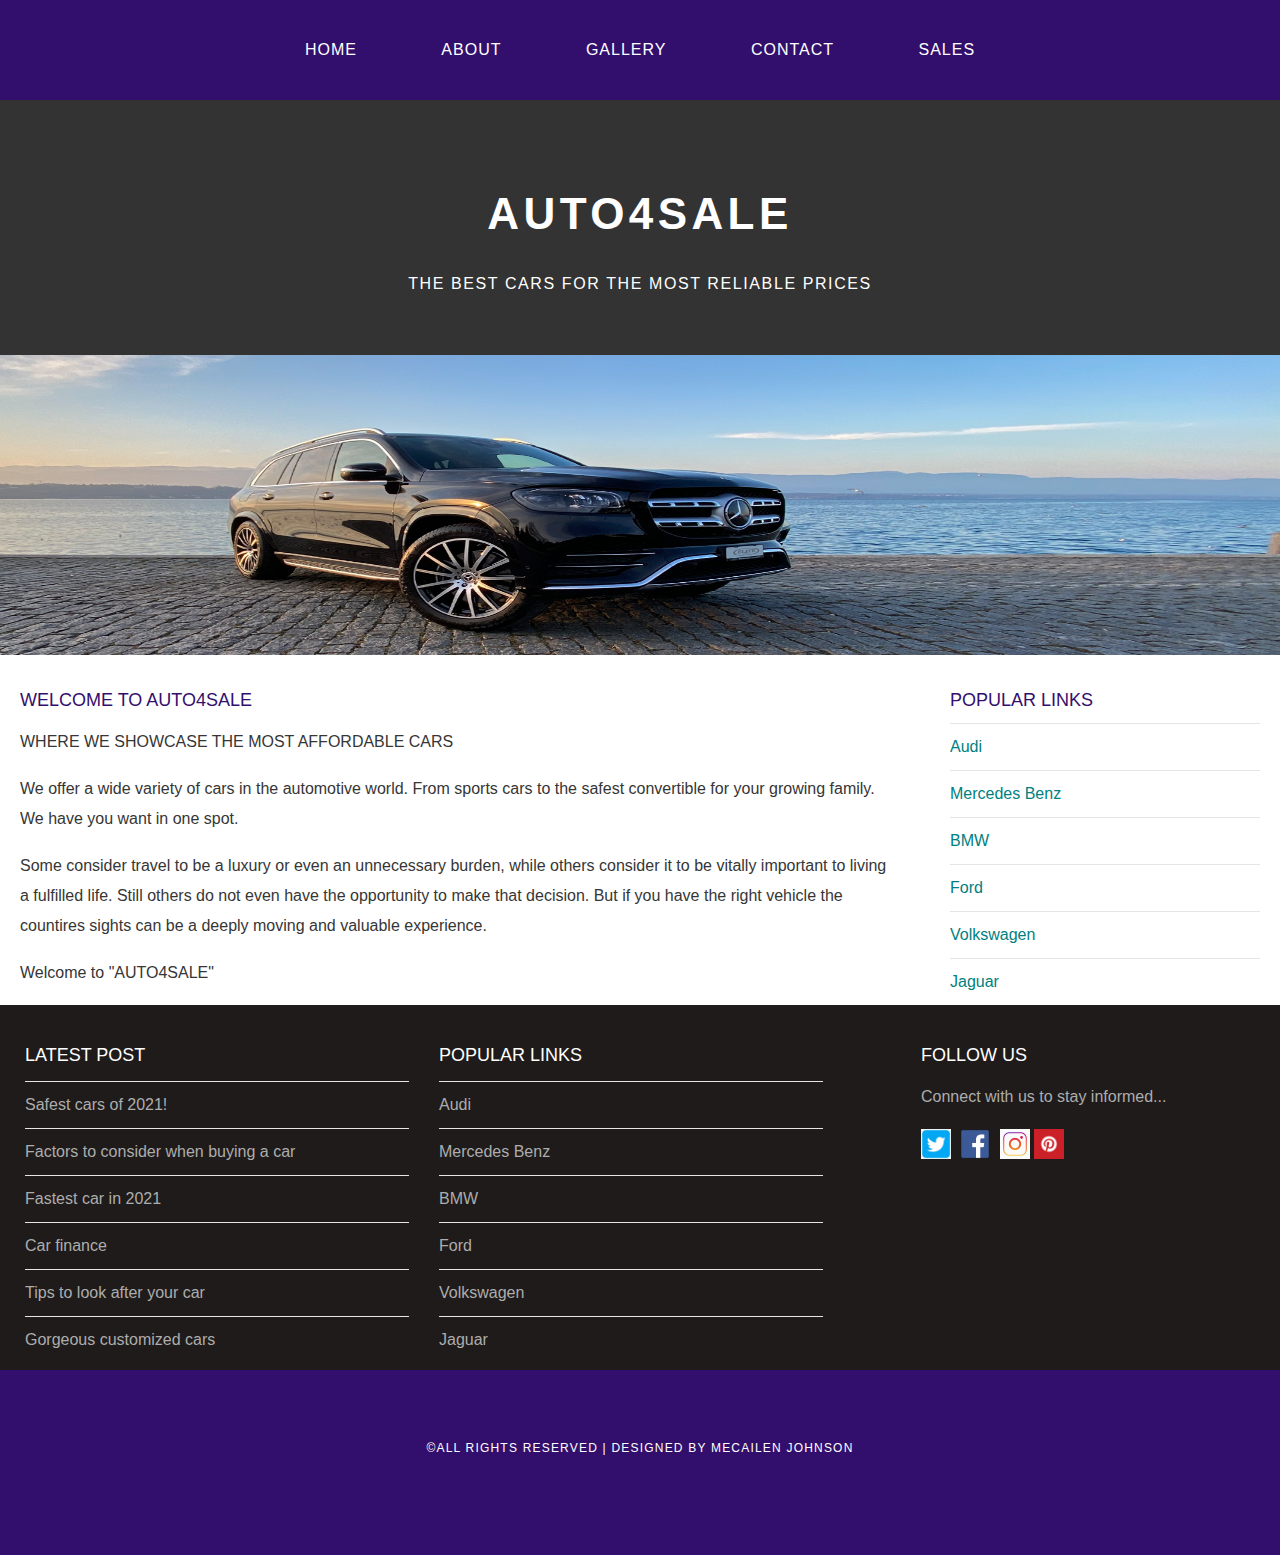
<file: index.html>
<!DOCTYPE html>
<html>
    <head>
        <title>AUTO4SALE</title>
        <link rel="stylesheet" href="style.css"/>
    </head>
    <body>
        <div id="menu">
            <ul>
                <li><a href="index.html">Home</a></li>
                <li><a href="about.html">About</a></li>
                <li><a href="gallery.html">Gallery</a></li>
                <li><a href="contact.html">Contact</a></li>
                <li><a href="sales.html">Sales</a></li>
            </ul>
        </div>

        <div id="header">
            <h1>AUTO4SALE</h1>
            <p>THE BEST CARS FOR THE MOST RELIABLE PRICES</p>
        </div>
        <div id="banner">
            <img src="images/img17.jpg"/>
        </div>
        <div id="page">
            <div id="content">
                <h2>Welcome to AUTO4SALE</h2>
                <p>WHERE WE SHOWCASE THE MOST AFFORDABLE CARS</p>
                <p>We offer a wide variety of cars in the automotive world. From sports cars to the safest convertible for your growing family. We have you want in one spot.</p>
                <p>Some consider travel to be a luxury or even an unnecessary burden, while others consider it to be vitally important to living a fulfilled life. Still others do not even have the opportunity to make that decision. 
                   But if you have the right vehicle the countires sights can be a deeply moving and valuable experience.</p>
                <p>Welcome to "AUTO4SALE"</p>
            </div>
            <div id="sidebar">
                <h2>Popular Links</h2>
                <ul class="styled">
                    <li><a href="https://www.audi.co.za/za/web/en.html">Audi</a></li>
                    <li><a href="https://www.mercedes-benz.co.za/">Mercedes Benz</a></li>
                    <li><a href="https://www.bmw.co.za/en/index.html">BMW</a></li>
                    <li><a href="https://www.ford.co.za/">Ford</a></li>
                    <li><a href="https://www.vw.co.za/">Volkswagen</a></li>
                    <li><a href="https://www.jaguar.co.za/index.html">Jaguar</a></li>
                </ul>
            </div>
        </div>

        <div id="footer">
            <div id="box1">
                <h2>Latest Post</h2>
                <ul class="styled">
                    <li><a href="https://www.caranddriver.com">Safest cars of 2021!</a></li>
                    <li><a href="https://www.paautosales.com">Factors to consider when buying a car</a></li>
                    <li><a href="https://www.motortrend.com">Fastest car in 2021</a></li>
                    <li><a href="https://www.autorefin.co.za">Car finance</a></li>
                    <li><a href="https://www.rac.co.uk">Tips to look after your car</a></li>
                    <li><a href="https://www.usatoday.com">Gorgeous customized cars</a></li>
                </ul>
            </div>

            <div id="box2">
                <h2>Popular links</h2>
                <ul class="styled">
                    <li><a href="https://www.audi.co.za/za/web/en.html">Audi</a></li>
                    <li><a href="https://www.mercedes-benz.co.za/">Mercedes Benz</a></li>
                    <li><a href="https://www.bmw.co.za/en/index.html">BMW</a></li>
                    <li><a href="https://www.ford.co.za/">Ford</a></li>
                    <li><a href="https://www.vw.co.za/">Volkswagen</a></li>
                    <li><a href="https://www.jaguar.co.za/index.html">Jaguar</a></li>
                </ul>
            </div>

            <div id="box3">
                <h2>Follow Us</h2>
              <p>Connect with us to stay informed...</p>
              <a href="https://twitter.com/?lang=en"><img src="images/twitter.png" height="30"/></a>
              <a href="https://www.facebook.com/"><img src="images/facebook.png" height="30"/></a>
              <a href="https://www.instagram.com/"><img src="images/instagram.png" height="30"/></a>
              <a href="https://www.pinterest.ie/"><img src="images/pinterest.png" height="30"/></a>
            </div>
        </div>
        <div id="copyright">
            <p>&copy;All Rights Reserved | Designed by Mecailen Johnson </p>
        </div>
    </body>
</html>
</file>
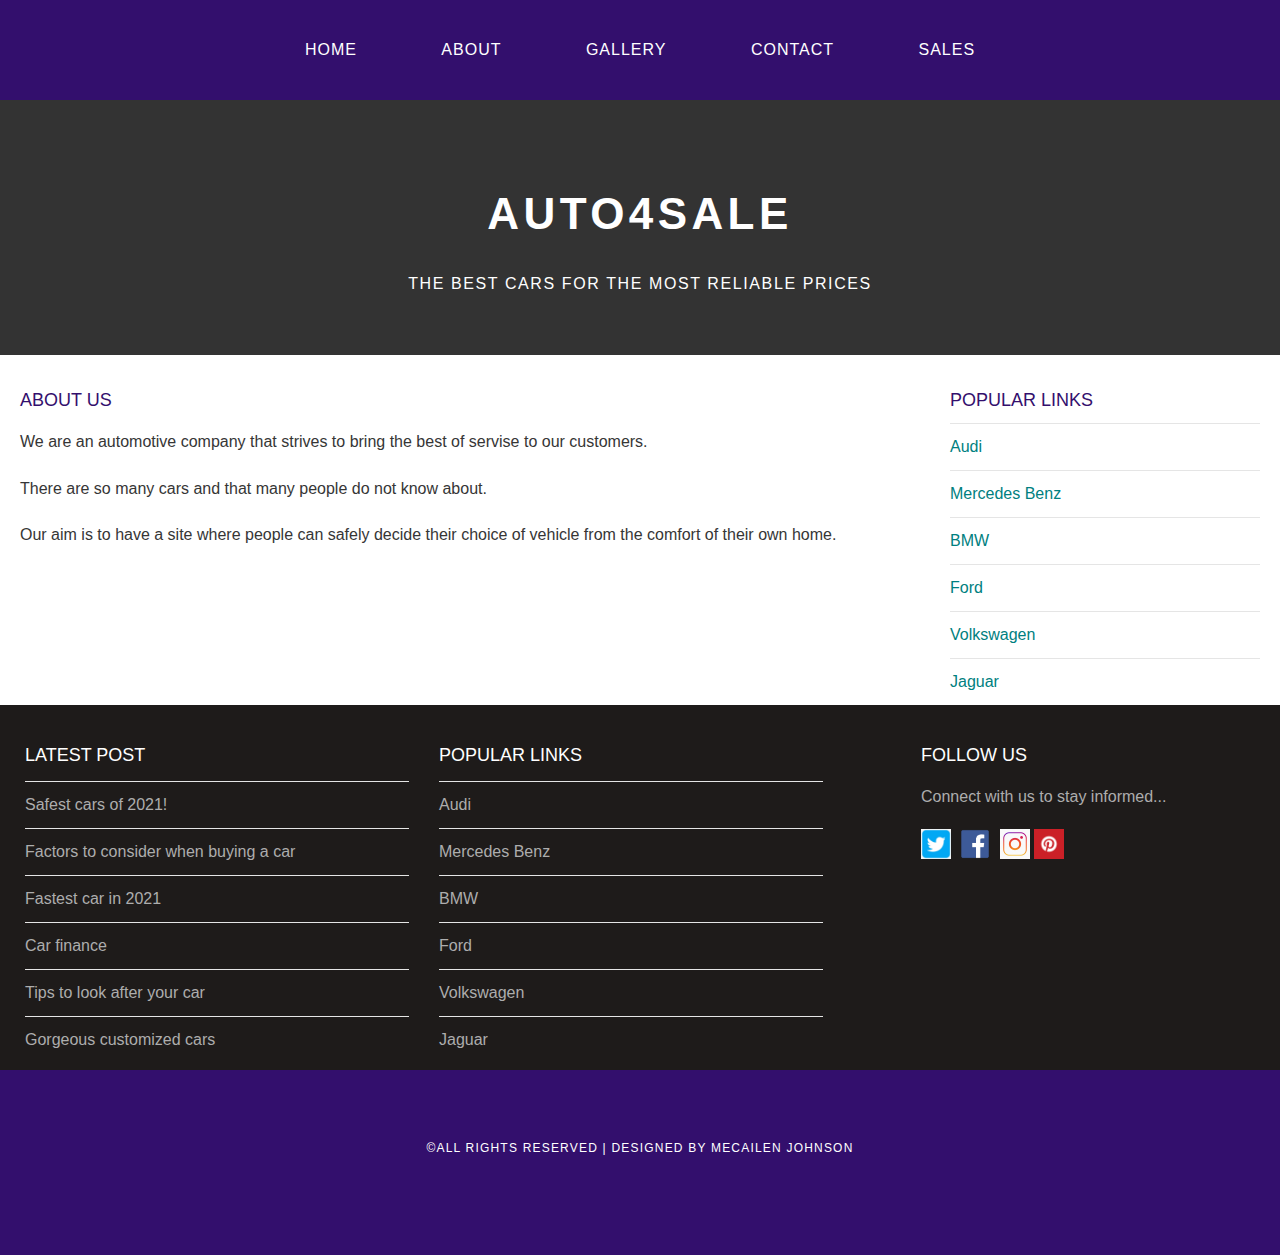
<file: about.html>
<!DOCTYPE html>
<html>
    <head>
        <title>AUTO4SALE</title>
        <link rel="stylesheet" href="style.css"/>
    </head>
    <body>
        <div id="menu">
            <ul>
                <li><a href="index.html">Home</a></li>
                <li><a href="about.html">About</a></li>
                <li><a href="gallery.html">Gallery</a></li>
                <li><a href="contact.html">Contact</a></li>
                <li><a href="sales.html">Sales</a></li>
            </ul>
        </div>

        <div id="header">
            <h1>AUTO4SALE</h1>
            <p>THE BEST CARS FOR THE MOST RELIABLE PRICES</p>
        </div>
        <div id="page">
            <div id="content">
                <h2>About Us</h2>
                <p>We are an automotive company that strives to bring the best of servise to our customers.</p>
                <p>There are so many cars and that many people do not know about. </p>
                <p>Our aim is to have a site where people can safely decide their choice of vehicle from the comfort of their own home. </p>
            </div>
            <div id="sidebar">
                <h2>Popular Links</h2>
                <ul class="styled">
                    <li><a href="https://www.audi.co.za/za/web/en.html">Audi</a></li>
                    <li><a href="https://www.mercedes-benz.co.za/">Mercedes Benz</a></li>
                    <li><a href="https://www.bmw.co.za/en/index.html">BMW</a></li>
                    <li><a href="https://www.ford.co.za/">Ford</a></li>
                    <li><a href="https://www.vw.co.za/">Volkswagen</a></li>
                    <li><a href="https://www.jaguar.co.za/index.html">Jaguar</a></li>
                </ul>
            </div>
        </div>

        <div id="footer">
            <div id="box1">
                <h2>Latest Post</h2>
                <ul class="styled">
                    <li><a href="https://www.caranddriver.com">Safest cars of 2021!</a></li>
                    <li><a href="https://www.paautosales.com">Factors to consider when buying a car</a></li>
                    <li><a href="https://www.motortrend.com">Fastest car in 2021</a></li>
                    <li><a href="https://www.autorefin.co.za">Car finance</a></li>
                    <li><a href="https://www.rac.co.uk">Tips to look after your car</a></li>
                    <li><a href="https://www.usatoday.com">Gorgeous customized cars</a></li>
                </ul>
            </div>

            <div id="box2">
                <h2>Popular links</h2>
                <ul class="styled">
                    <li><a href="https://www.audi.co.za/za/web/en.html">Audi</a></li>
                    <li><a href="https://www.mercedes-benz.co.za/">Mercedes Benz</a></li>
                    <li><a href="https://www.bmw.co.za/en/index.html">BMW</a></li>
                    <li><a href="https://www.ford.co.za/">Ford</a></li>
                    <li><a href="https://www.vw.co.za/">Volkswagen</a></li>
                    <li><a href="https://www.jaguar.co.za/index.html">Jaguar</a></li>
                </ul>
            </div>

            <div id="box3">
                <h2>Follow Us</h2>
              <p>Connect with us to stay informed...</p>
              <a href="https://twitter.com/?lang=en"><img src="images/twitter.png" height="30"/></a>
              <a href="https://www.facebook.com/"><img src="images/facebook.png" height="30"/></a>
              <a href="https://www.instagram.com/"><img src="images/instagram.png" height="30"/></a>
              <a href="https://www.pinterest.ie/"><img src="images/pinterest.png" height="30"/></a>
            </div>
        </div>
        <div id="copyright">
            <p>&copy;All Rights Reserved | Designed by Mecailen Johnson </p>
        </div>
    </body>
</html>
</file>
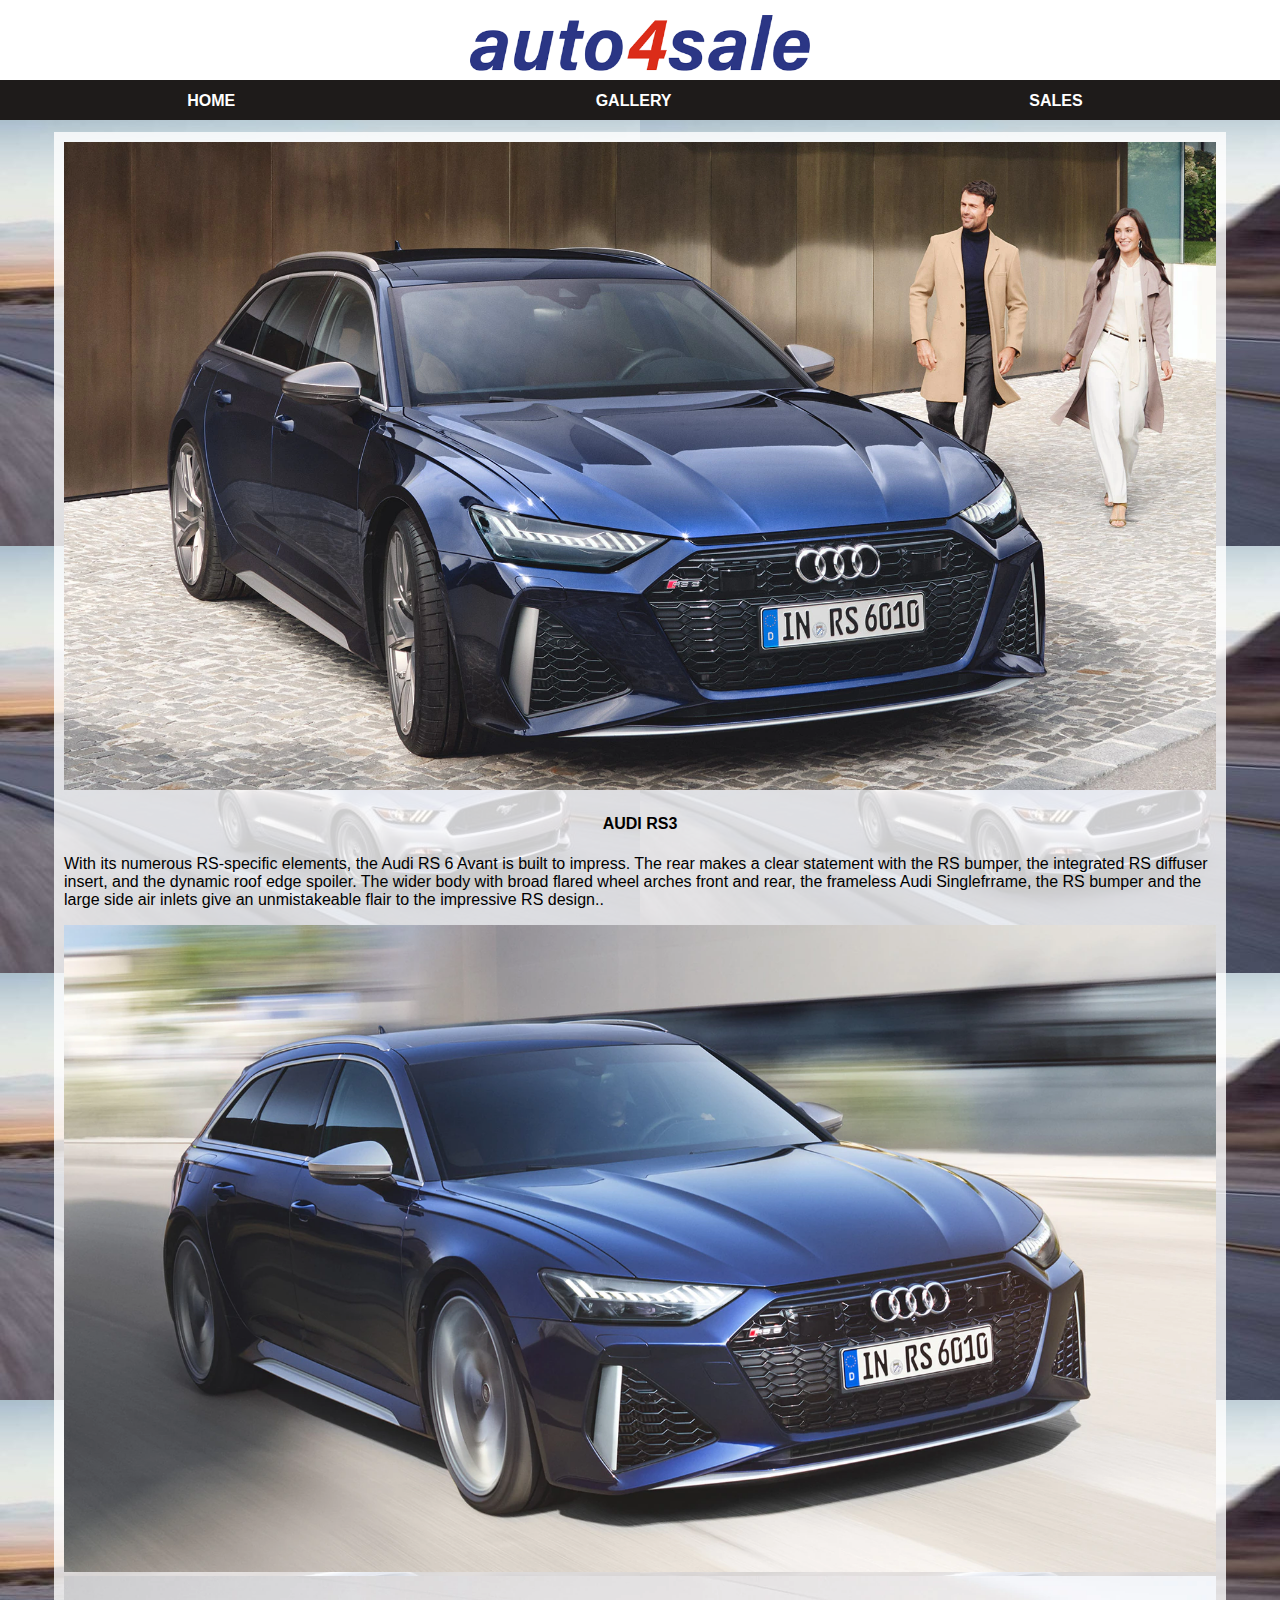
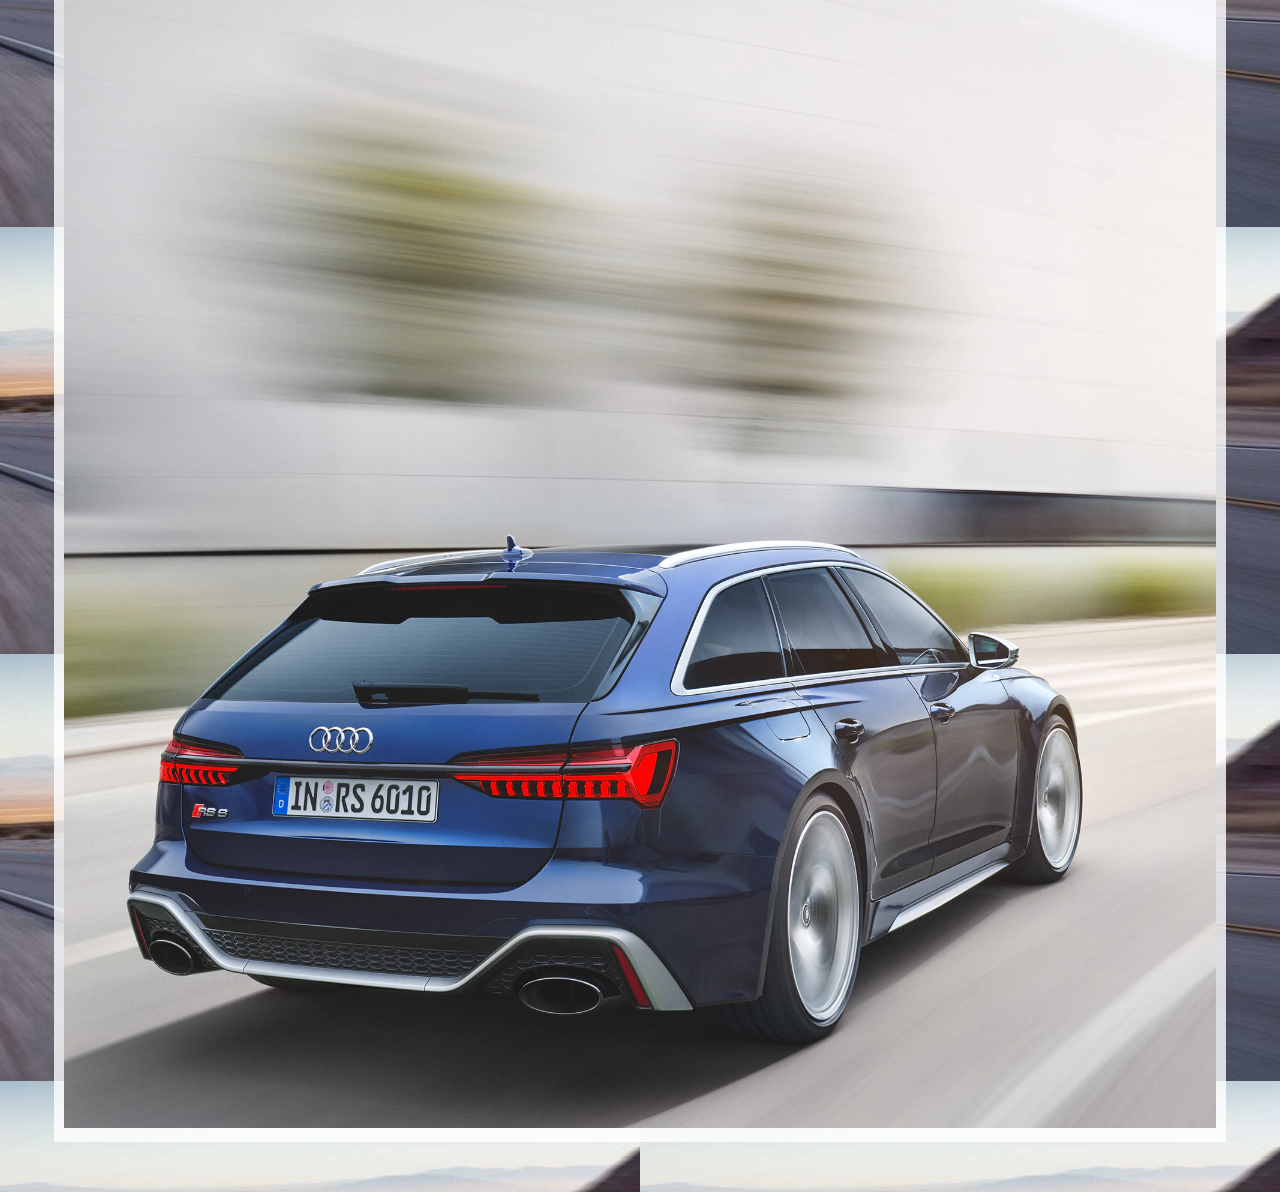
<file: audi.html>
<!DOCTYPE html>
<html>
    <head>
        <title>AUTO4SALE </title>
        <link rel="stylesheet" href="style-sales.css">
    </head>
    <body>
        <div id="header">
            <img src="images/img02.png"/>
        </div>
        <div id="tabs-top">
            <a href="index.html">HOME</a>
            <a href="gallery.html">GALLERY</a>
            <a href="sales.html">SALES</a>
        </div>
        <div id="main">
            <div id="content">
                <div id="info-box-full">
                  <img src="images/img03.webp"/>
                    <h4>AUDI RS3</h4>

                    <p>With its numerous RS-specific elements, the Audi RS 6 Avant is built to impress. The rear makes a clear statement with the RS bumper,
                         the integrated RS diffuser insert, and the dynamic roof edge spoiler. The wider body with broad flared wheel arches front and rear,
                          the frameless Audi Singlefrrame, the RS bumper and the large side air inlets give an unmistakeable flair to the impressive RS design..</p>
                        
                          <img src="images/img04.webp"/>
                          <img src="images/img05.webp"/>
              </div>
           </div>
       </div>
    </body>
</html>
</file>
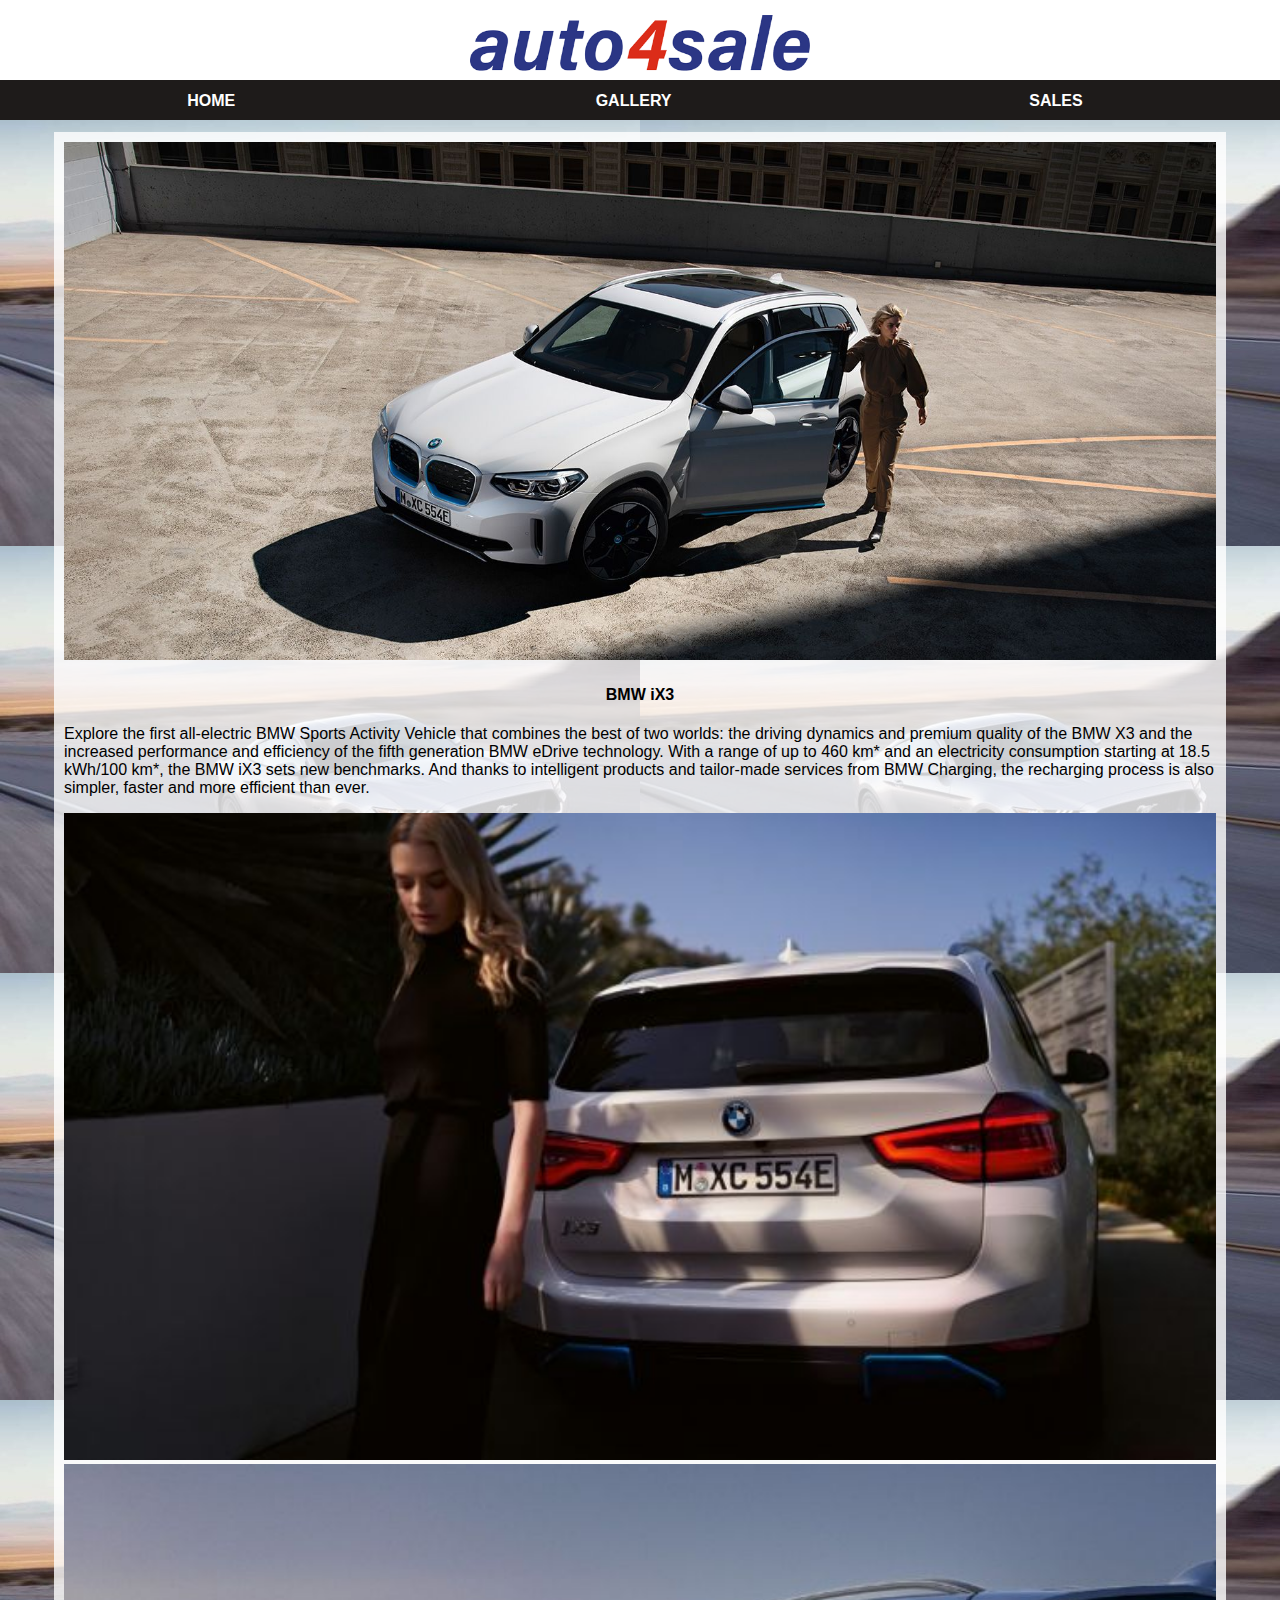
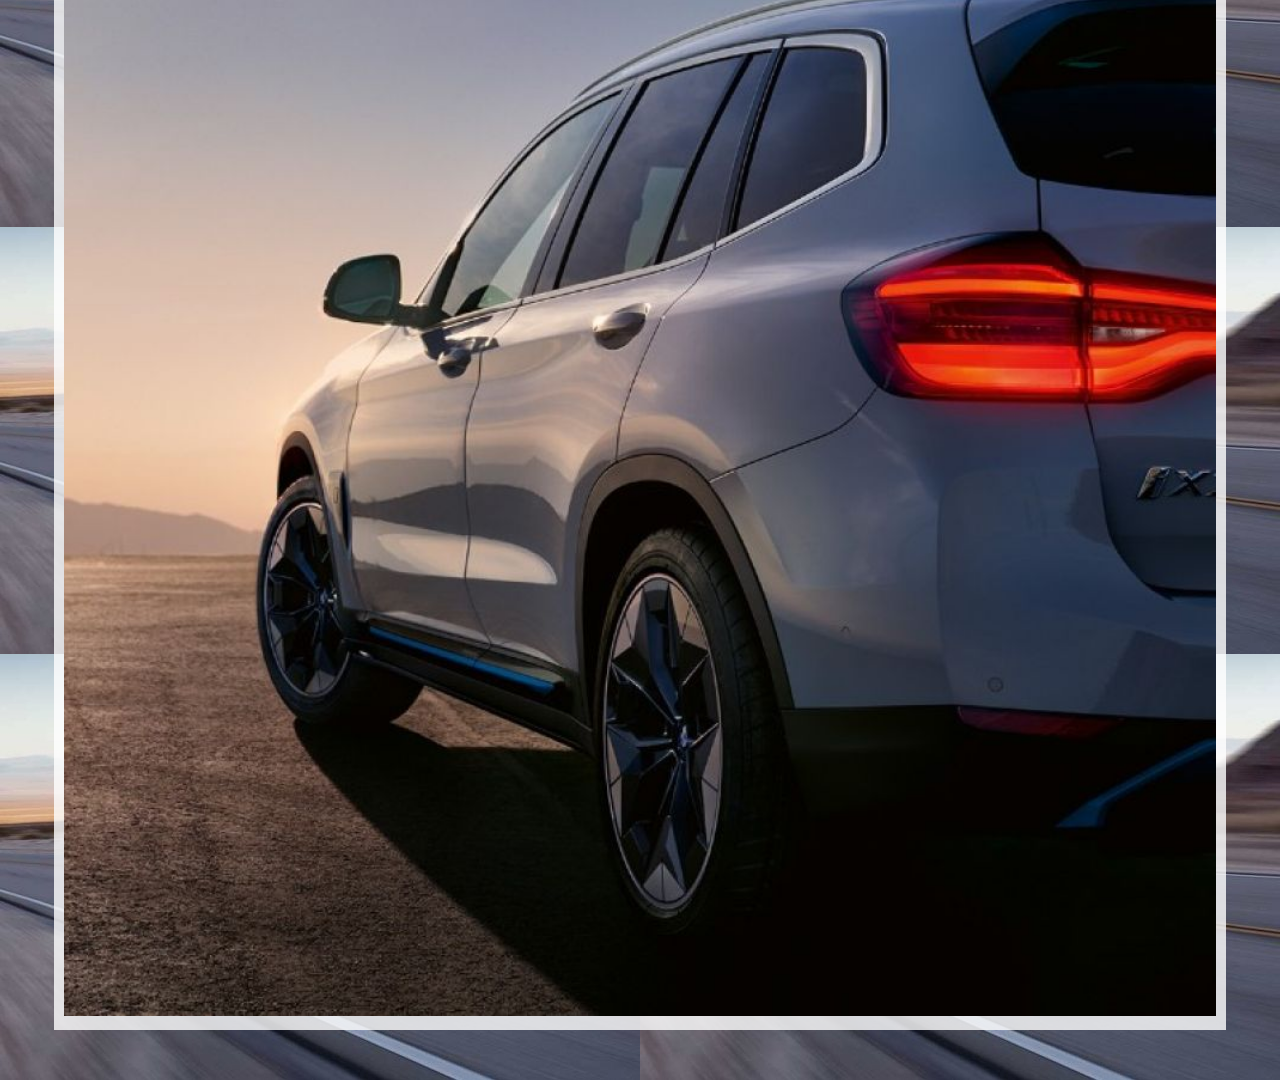
<file: bmw.html>
<!DOCTYPE html>
<html>
    <head>
        <title>AUTO4SALE </title>
        <link rel="stylesheet" href="style-sales.css">
    </head>
    <body>
        <div id="header">
            <img src="images/img02.png"/>
        </div>
        <div id="tabs-top">
            <a href="index.html">HOME</a>
            <a href="gallery.html">GALLERY</a>
            <a href="sales.html">SALES</a>
        </div>
        <div id="main">
            <div id="content">
                <div id="info-box-full">
                  <img src="images/img06.jpg"/>
                    <h4>BMW iX3</h4>

                    <p>Explore the first all-electric BMW Sports Activity Vehicle that combines the best of two worlds: the driving dynamics and premium quality of the BMW X3 and the increased performance and efficiency of the fifth generation BMW eDrive technology.
                         With a range of up to 460 km* and an electricity consumption starting at 18.5 kWh/100 km*, the BMW iX3 sets new benchmarks. And thanks to intelligent products and tailor-made services from BMW Charging, the recharging process is also simpler, 
                         faster and more efficient than ever.</p>

                         <img src="images/img07.jpg"/>
                         <img src="images/img08.jpg"/>
              </div>
           </div>
       </div>
    </body>
</html>
</file>
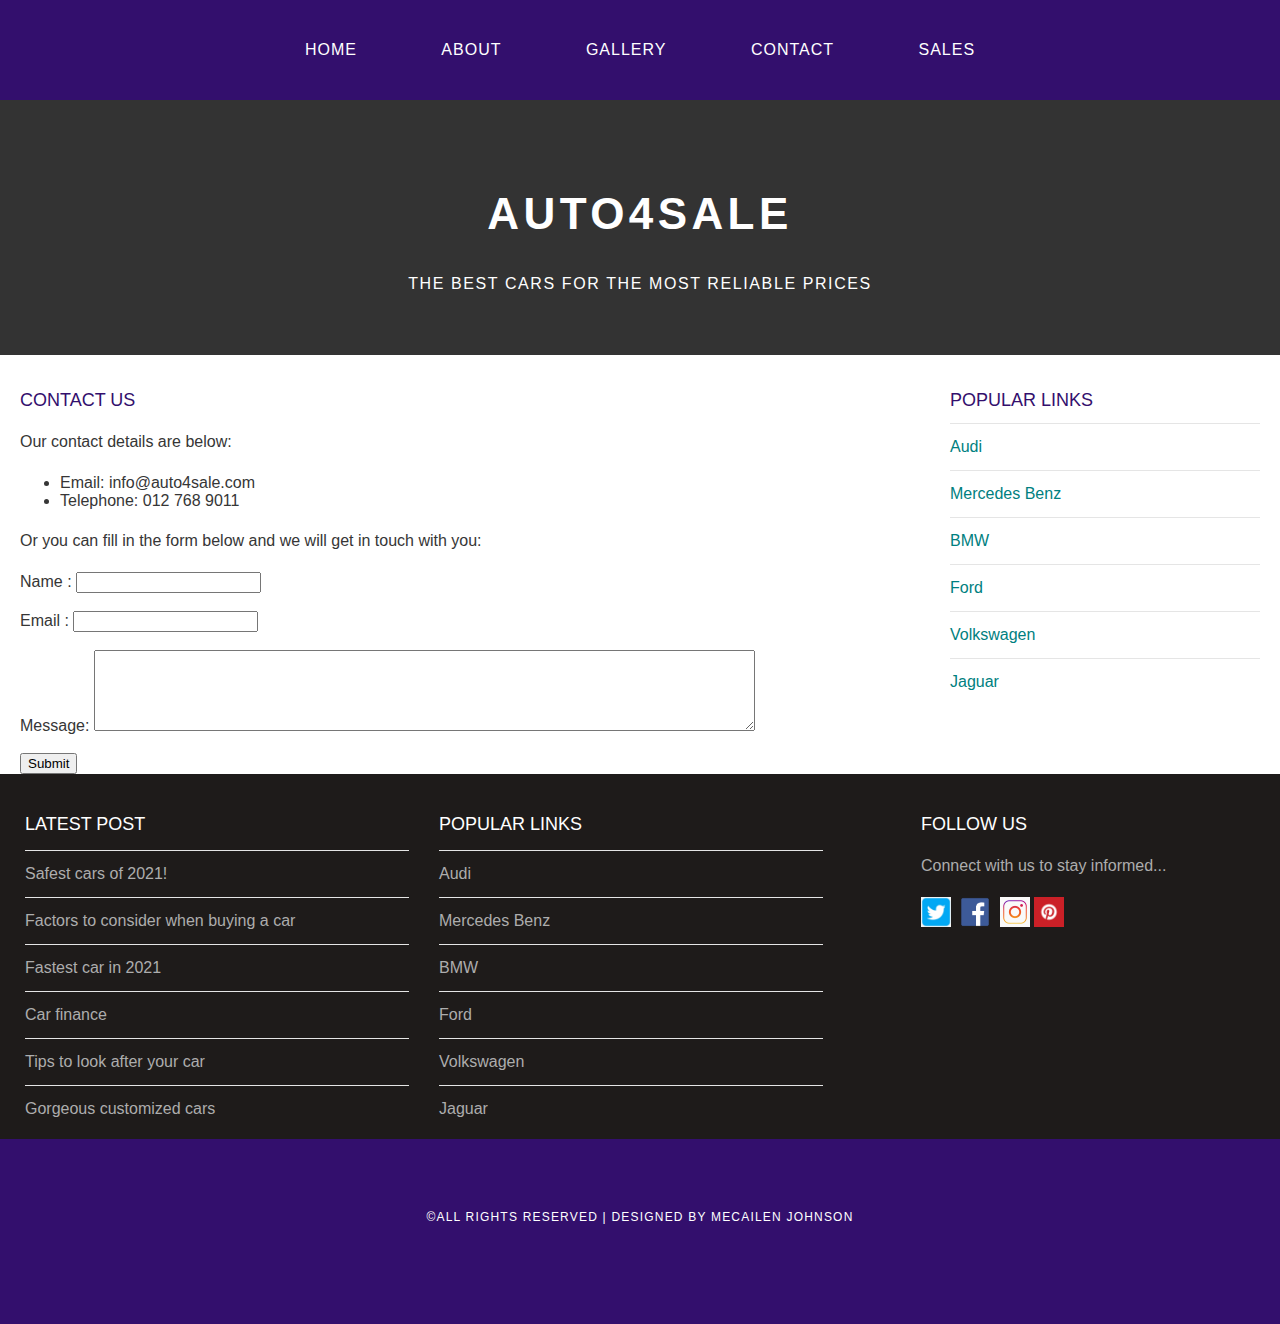
<file: contact.html>
<!DOCTYPE html>
<html>
    <head>
        <title>AUTO4SALE</title>
        <link rel="stylesheet" href="style.css"/>
    </head>
    <body>
        <div id="menu">
            <ul>
                <li><a href="index.html">Home</a></li>
                <li><a href="about.html">About</a></li>
                <li><a href="gallery.html">Gallery</a></li>
                <li><a href="contact.html">Contact</a></li>
                <li><a href="sales.html">Sales</a></li>
            </ul>
        </div>

        <div id="header">
            <h1>AUTO4SALE</h1>
            <p>THE BEST CARS FOR THE MOST RELIABLE PRICES</p>
        </div>
        <div id="page">
            <div id="content">
                <h2>Contact Us</h2>
                <p>Our contact details are below:</p>
                <ul class="style1">
                  <li>Email: info@auto4sale.com</li>
                  <li>Telephone: 012 768 9011</li>
               </ul>

               <p>Or you can fill in the form below and we will get in touch with you:</p>
               <form>
                  Name     : <input type="text" /><br/><br/>
                  Email     : <input type="email" /><br/><br/>
                  Message: <textarea cols="80" rows="5"></textarea><br/><br/>
               <input type="submit" value="Submit"/>
               </form>
           </div>
            <div id="sidebar">
                <h2>Popular Links</h2>
                <ul class="styled">
                    <li><a href="https://www.audi.co.za/za/web/en.html">Audi</a></li>
                    <li><a href="https://www.mercedes-benz.co.za/">Mercedes Benz</a></li>
                    <li><a href="https://www.bmw.co.za/en/index.html">BMW</a></li>
                    <li><a href="https://www.ford.co.za/">Ford</a></li>
                    <li><a href="https://www.vw.co.za/">Volkswagen</a></li>
                    <li><a href="https://www.jaguar.co.za/index.html">Jaguar</a></li>
                </ul>
            </div>
        </div>

        <div id="footer">
            <div id="box1">
                <h2>Latest Post</h2>
                <ul class="styled">
                    <li><a href="https://www.caranddriver.com">Safest cars of 2021!</a></li>
                    <li><a href="https://www.paautosales.com">Factors to consider when buying a car</a></li>
                    <li><a href="https://www.motortrend.com">Fastest car in 2021</a></li>
                    <li><a href="https://www.autorefin.co.za">Car finance</a></li>
                    <li><a href="https://www.rac.co.uk">Tips to look after your car</a></li>
                    <li><a href="https://www.usatoday.com">Gorgeous customized cars</a></li>
                </ul>
            </div>

            <div id="box2">
                <h2>Popular links</h2>
                <ul class="styled">
                    <li><a href="https://www.audi.co.za/za/web/en.html">Audi</a></li>
                    <li><a href="https://www.mercedes-benz.co.za/">Mercedes Benz</a></li>
                    <li><a href="https://www.bmw.co.za/en/index.html">BMW</a></li>
                    <li><a href="https://www.ford.co.za/">Ford</a></li>
                    <li><a href="https://www.vw.co.za/">Volkswagen</a></li>
                    <li><a href="https://www.jaguar.co.za/index.html">Jaguar</a></li>
                </ul>
            </div>

            <div id="box3">
                <h2>Follow Us</h2>
              <p>Connect with us to stay informed...</p>
                <a href="https://twitter.com/?lang=en"><img src="images/twitter.png" height="30"/></a>
                <a href="https://www.facebook.com/"><img src="images/facebook.png" height="30"/></a>
                <a href="https://www.instagram.com/"><img src="images/instagram.png" height="30"/></a>
                <a href="https://www.pinterest.ie/"><img src="images/pinterest.png" height="30"/></a>
            </div>
        </div>
        <div id="copyright">
            <p>&copy;All Rights Reserved | Designed by Mecailen Johnson </p>
        </div>
    </body>
</html>
</file>
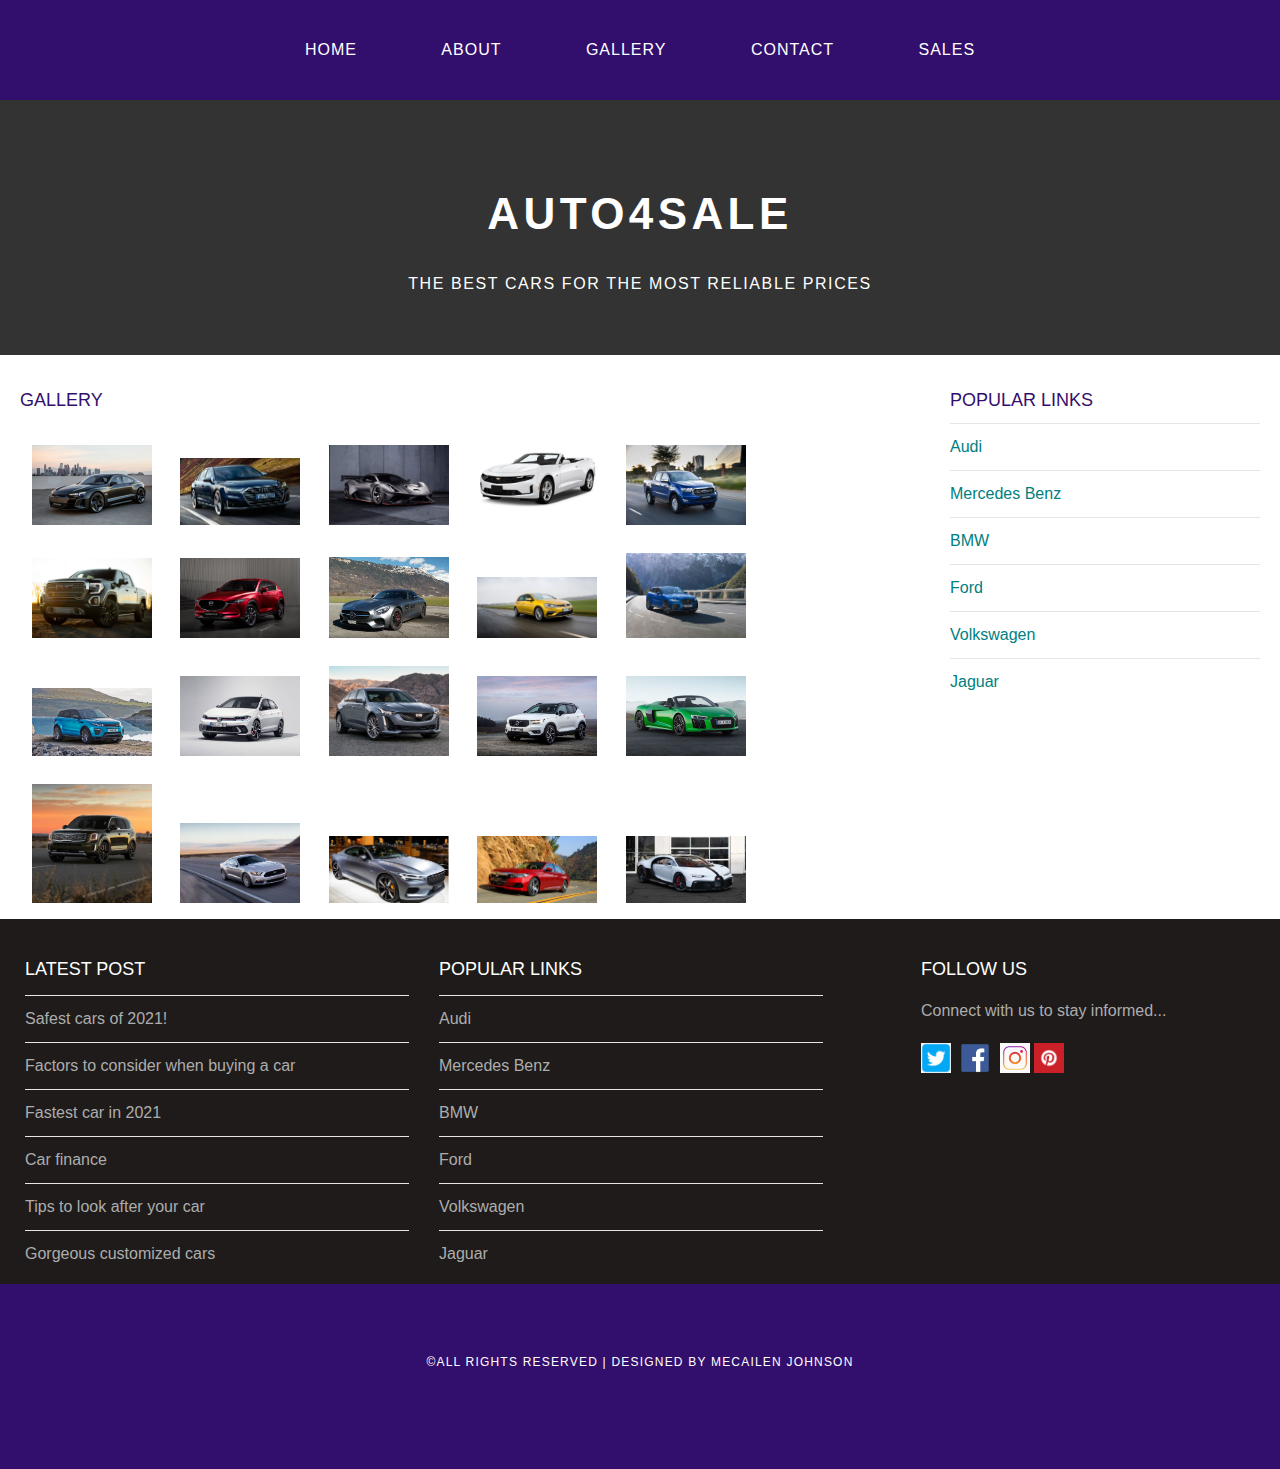
<file: gallery.html>
<!DOCTYPE html>
<html>
    <head>
        <title>AUTO4SALE</title>
        <link rel="stylesheet" href="style.css"/>
    </head>
    <body>
        <div id="menu">
            <ul>
                <li><a href="index.html">Home</a></li>
                <li><a href="about.html">About</a></li>
                <li><a href="gallery.html">Gallery</a></li>
                <li><a href="contact.html">Contact</a></li>
                <li><a href="sales.html">Sales</a></li>
            </ul>
        </div>

        <div id="header">
            <h1>AUTO4SALE</h1>
            <p>THE BEST CARS FOR THE MOST RELIABLE PRICES</p>
        </div>
        <div id="page">
            <div id="content">
                <h2>Gallery</h2>
                <div id="gallery">
                    <img src="images/img1.jpg">
                    <img src="images/img2.webp"/>
                    <img src="images/img3.jpg"/>
                    <img src="images/img4.jpg"/>
                    <img src="images/img5.jpg"/>
                    <img src="images/img6.jpg"/>
                    <img src="images/img7.jpg"/>
                    <img src="images/img8.png"/>
                    <img src="images/img9.jpg"/>
                    <img src="images/img10.jpg"/>
                    <img src="images/img11.jpg"/>
                    <img src="images/img12.jpg"/>
                    <img src="images/img13.jpg"/>
                    <img src="images/img14.jpg"/>
                    <img src="images/img15.jpg"/>
                    <img src="images/img16.jpg"/>
                    <img src="images/img01.jpeg"/>
                    <img src="images/img18.jpg"/>
                    <img src="images/img19.jpg"/>
                    <img src="images/img20.webp"/>
                    
                </div>
            </div>
            <div id="sidebar">
                <h2>Popular Links</h2>
                <ul class="styled">
                    <li><a href="https://www.audi.co.za/za/web/en.html">Audi</a></li>
                    <li><a href="https://www.mercedes-benz.co.za/">Mercedes Benz</a></li>
                    <li><a href="https://www.bmw.co.za/en/index.html">BMW</a></li>
                    <li><a href="https://www.ford.co.za/">Ford</a></li>
                    <li><a href="https://www.vw.co.za/">Volkswagen</a></li>
                    <li><a href="https://www.jaguar.co.za/index.html">Jaguar</a></li>
                </ul>
            </div>
        </div>

        <div id="footer">
            <div id="box1">
                <h2>Latest Post</h2>
                <ul class="styled">
                    <li><a href="https://www.caranddriver.com">Safest cars of 2021!</a></li>
                    <li><a href="https://www.paautosales.com">Factors to consider when buying a car</a></li>
                    <li><a href="https://www.motortrend.com">Fastest car in 2021</a></li>
                    <li><a href="https://www.autorefin.co.za">Car finance</a></li>
                    <li><a href="https://www.rac.co.uk">Tips to look after your car</a></li>
                    <li><a href="https://www.usatoday.com">Gorgeous customized cars</a></li>
                </ul>
            </div>

            <div id="box2">
                <h2>Popular links</h2>
                <ul class="styled">
                    <li><a href="https://www.audi.co.za/za/web/en.html">Audi</a></li>
                    <li><a href="https://www.mercedes-benz.co.za/">Mercedes Benz</a></li>
                    <li><a href="https://www.bmw.co.za/en/index.html">BMW</a></li>
                    <li><a href="https://www.ford.co.za/">Ford</a></li>
                    <li><a href="https://www.vw.co.za/">Volkswagen</a></li>
                    <li><a href="https://www.jaguar.co.za/index.html">Jaguar</a></li>
                </ul>
            </div>

            <div id="box3">
                <h2>Follow Us</h2>
              <p>Connect with us to stay informed...</p>
              <a href="https://twitter.com/?lang=en"><img src="images/twitter.png" height="30"/></a>
              <a href="https://www.facebook.com/"><img src="images/facebook.png" height="30"/></a>
              <a href="https://www.instagram.com/"><img src="images/instagram.png" height="30"/></a>
              <a href="https://www.pinterest.ie/"><img src="images/pinterest.png" height="30"/></a>
            </div>
        </div>
        <div id="copyright">
            <p>&copy;All Rights Reserved | Designed by Mecailen Johnson </p>
        </div>
    </body>
</html>
</file>
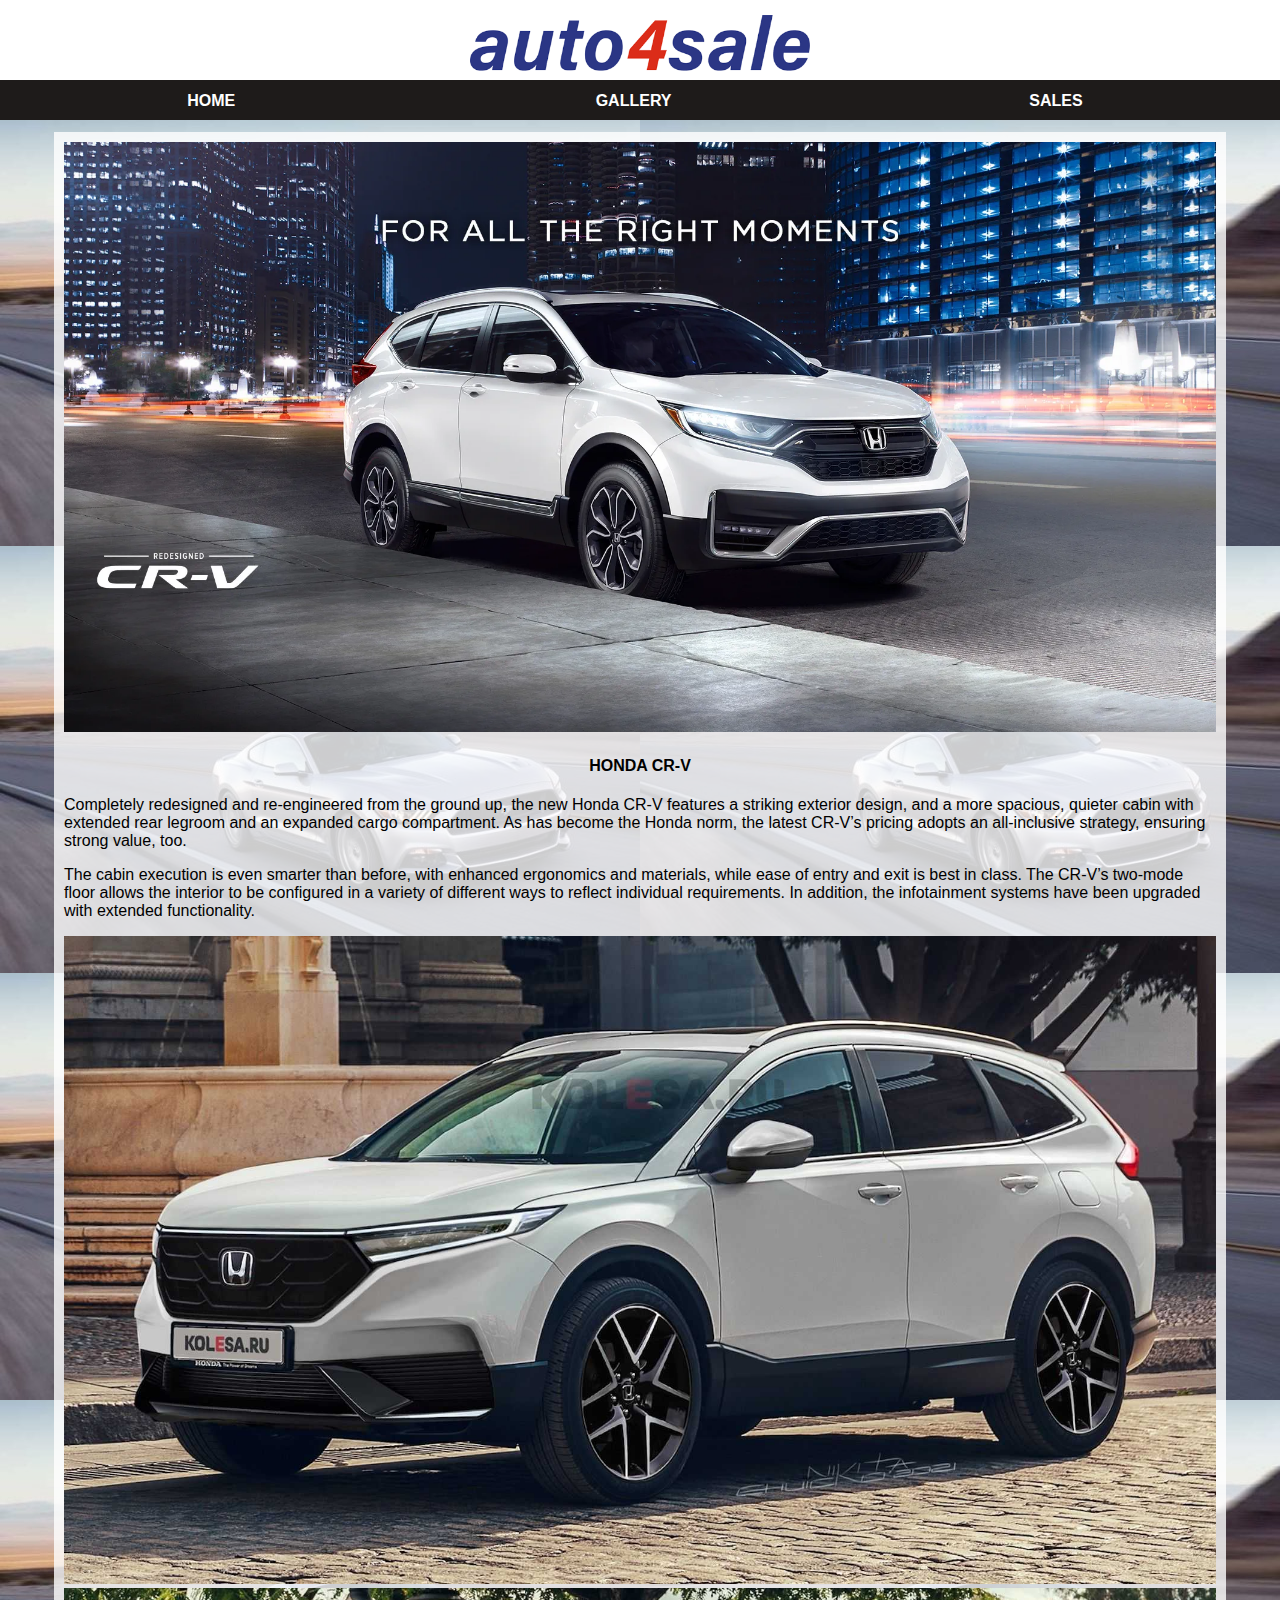
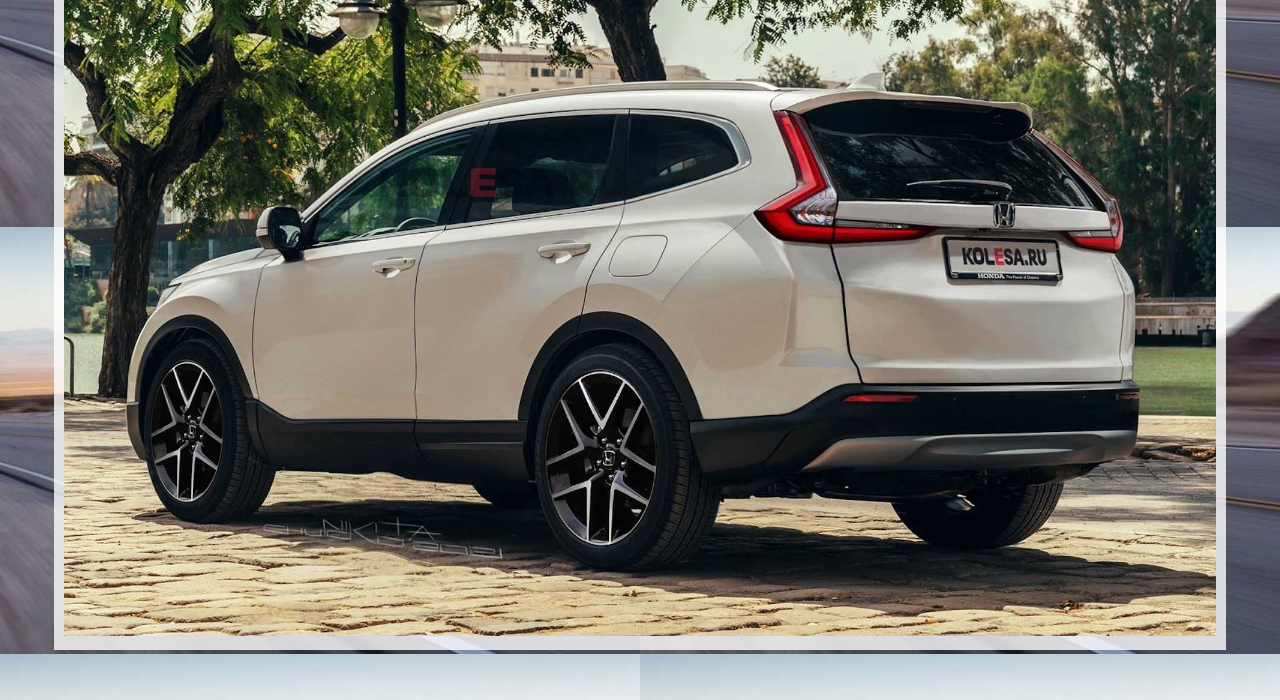
<file: honda.html>
<!DOCTYPE html>
<html>
    <head>
        <title>AUTO4SALE </title>
        <link rel="stylesheet" href="style-sales.css">
    </head>
    <body>
        <div id="header">
            <img src="images/img02.png"/>
        </div>
        <div id="tabs-top">
            <a href="index.html">HOME</a>
            <a href="gallery.html">GALLERY</a>
            <a href="sales.html">SALES</a>
        </div>
        <div id="main">
            <div id="content">
                <div id="info-box-full">
                  <img src="images/img09.webp"/>
                    <h4>HONDA CR-V</h4>

                    <p>Completely redesigned and re-engineered from the ground up, the new Honda CR-V features a striking exterior design, 
                        and a more spacious, quieter cabin with extended rear legroom and an expanded cargo compartment. As has become the Honda norm, 
                        the latest CR-V’s pricing adopts an all-inclusive strategy, ensuring strong value, too.</p>

                        <p>The cabin execution is even smarter than before, with enhanced ergonomics and materials, while ease of entry and exit is best in class. 
                          The CR-V’s two-mode floor allows the interior to be configured in a variety of different ways to reflect individual requirements. 
                          In addition, the infotainment systems have been upgraded with extended functionality.</p>

                          <img src="images/img010.jpg"/>
                          <img src="images/img011.jpg"/>
              </div>
           </div>
       </div>
    </body>
</html>
</file>
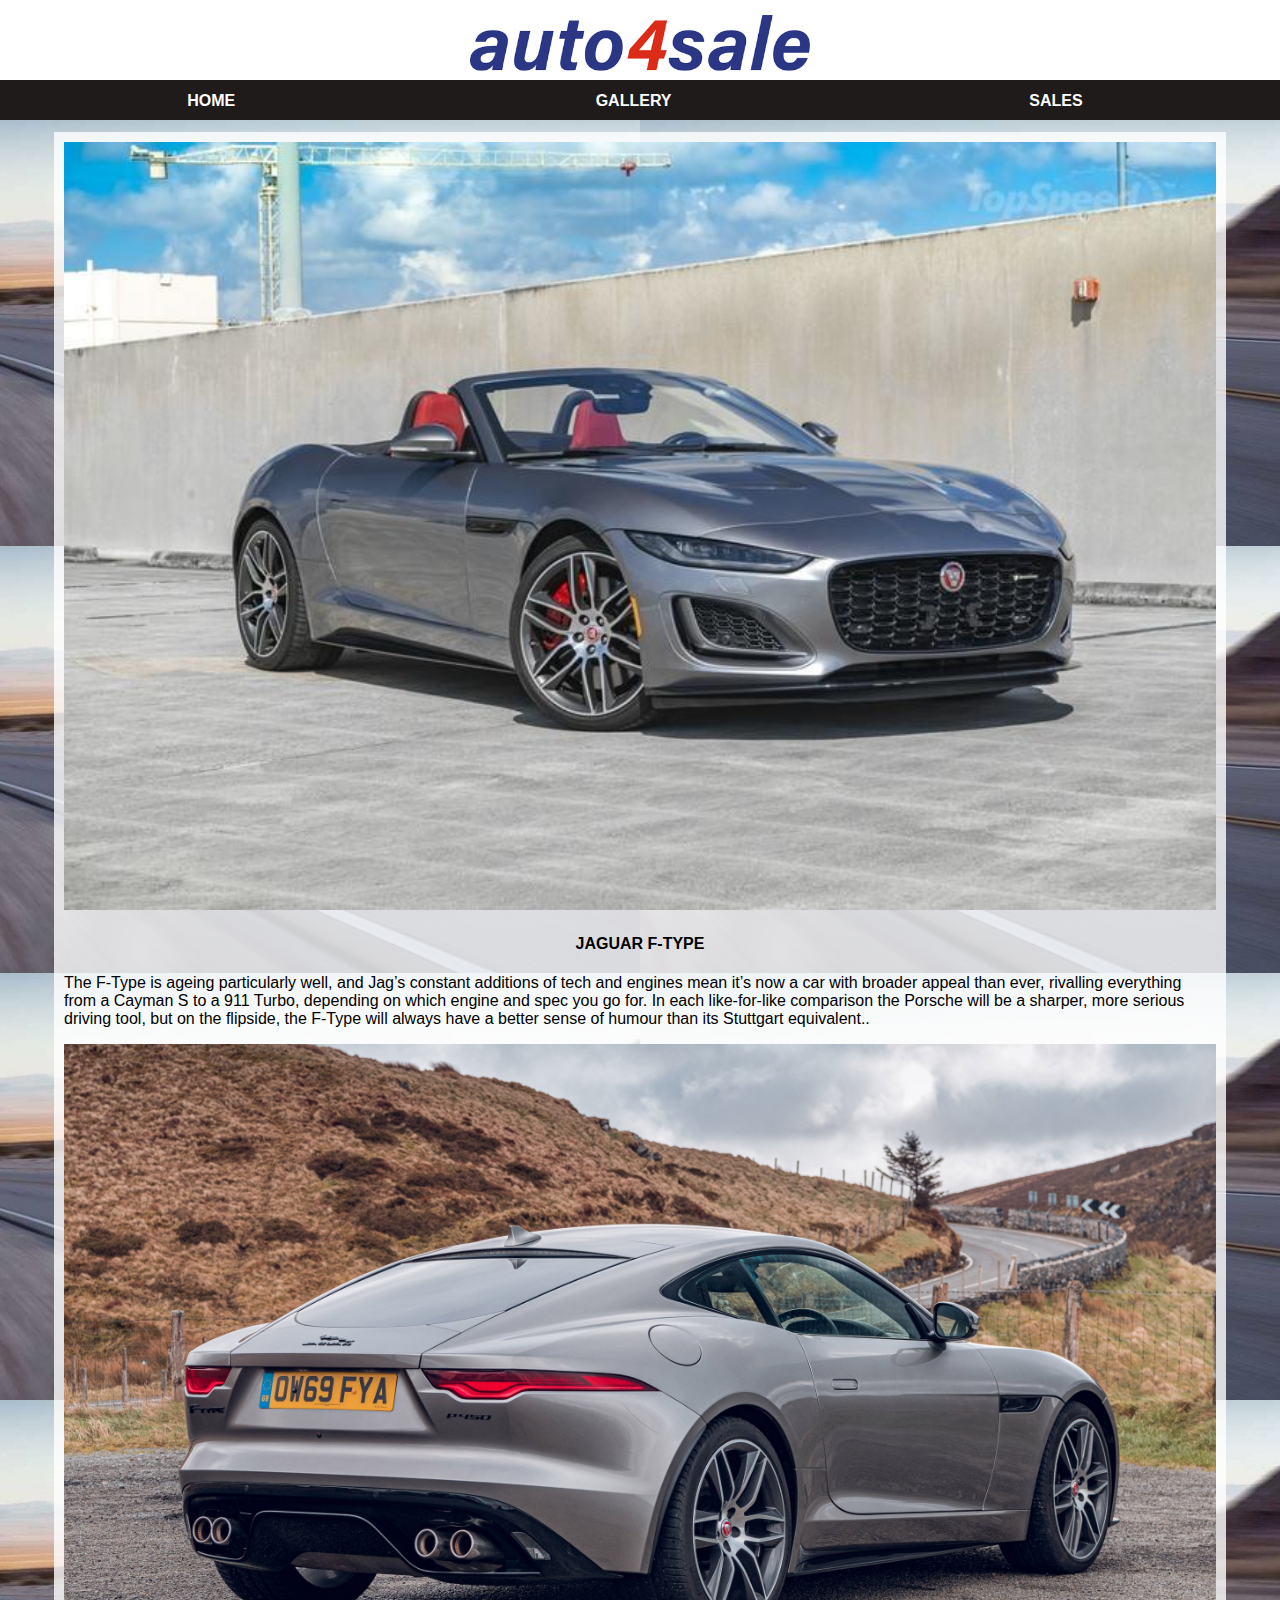
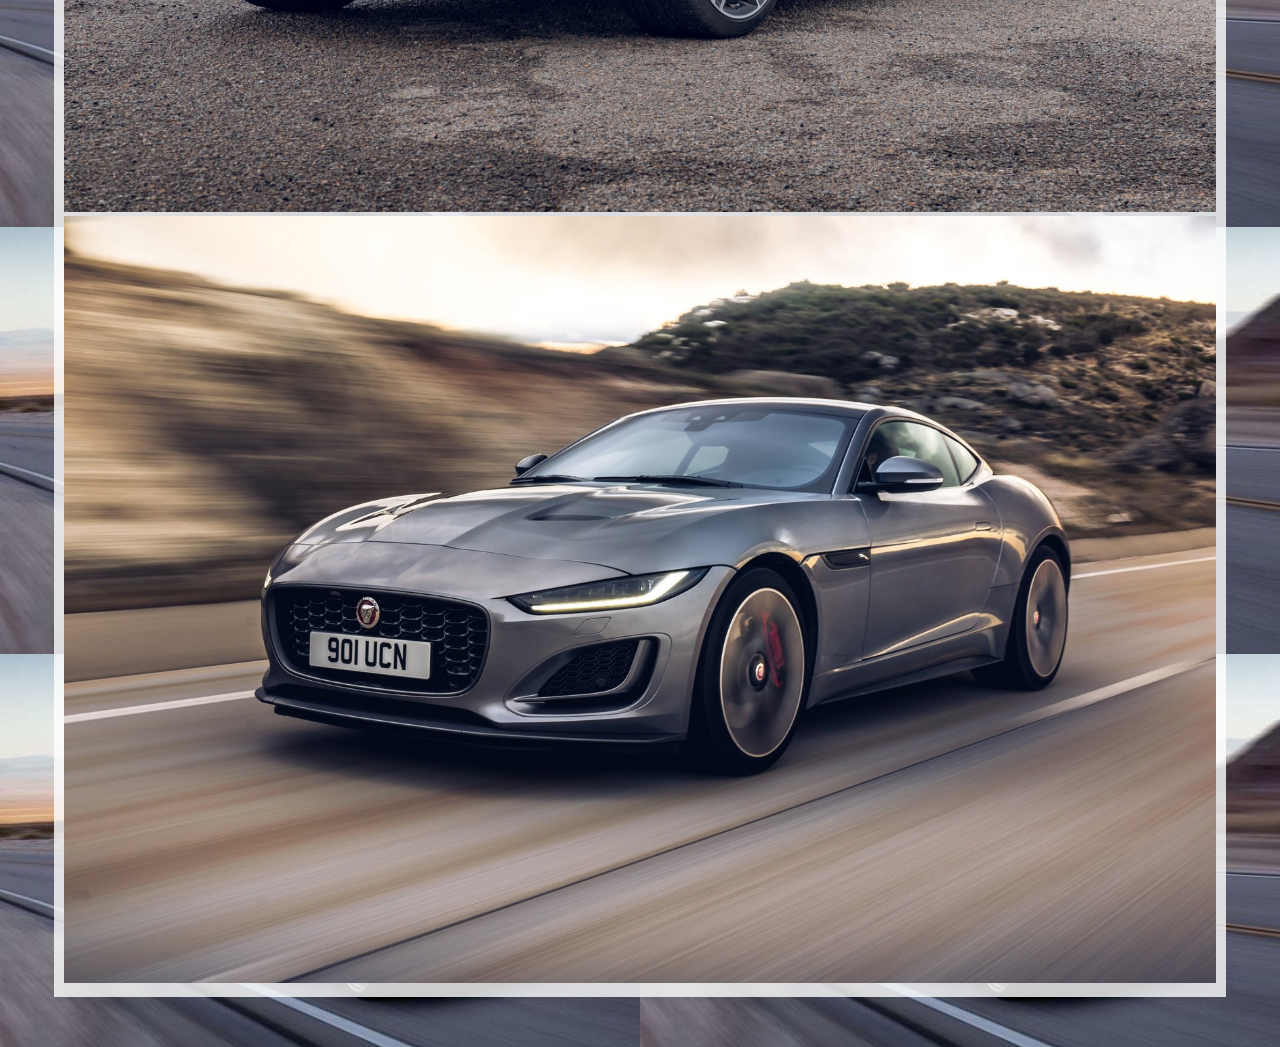
<file: jaguar.html>
<!DOCTYPE html>
<html>
    <head>
        <title>AUTO4SALE </title>
        <link rel="stylesheet" href="style-sales.css">
    </head>
    <body>
        <div id="header">
            <img src="images/img02.png"/>
        </div>
        <div id="tabs-top">
            <a href="index.html">HOME</a>
            <a href="gallery.html">GALLERY</a>
            <a href="sales.html">SALES</a>
        </div>
        <div id="main">
            <div id="content">
                <div id="info-box-full">
                  <img src="images/img012.jpg"/>
                    <h4>JAGUAR F-TYPE</h4>

                    <p>The F-Type is ageing particularly well, and Jag’s constant additions of tech and engines mean it’s now a car with broader appeal than ever,
                         rivalling everything from a Cayman S to a 911 Turbo, depending on which engine and spec you go for. 
                         In each like-for-like comparison the Porsche will be a sharper, more serious driving tool, but on the flipside, 
                         the F-Type will always have a better sense of humour than its Stuttgart equivalent..</p>

                         <img src="images/img013.jpg"/>
                         <img src="images/img014.jpg"/>
              </div>
           </div>
       </div>
    </body>
</html>
</file>
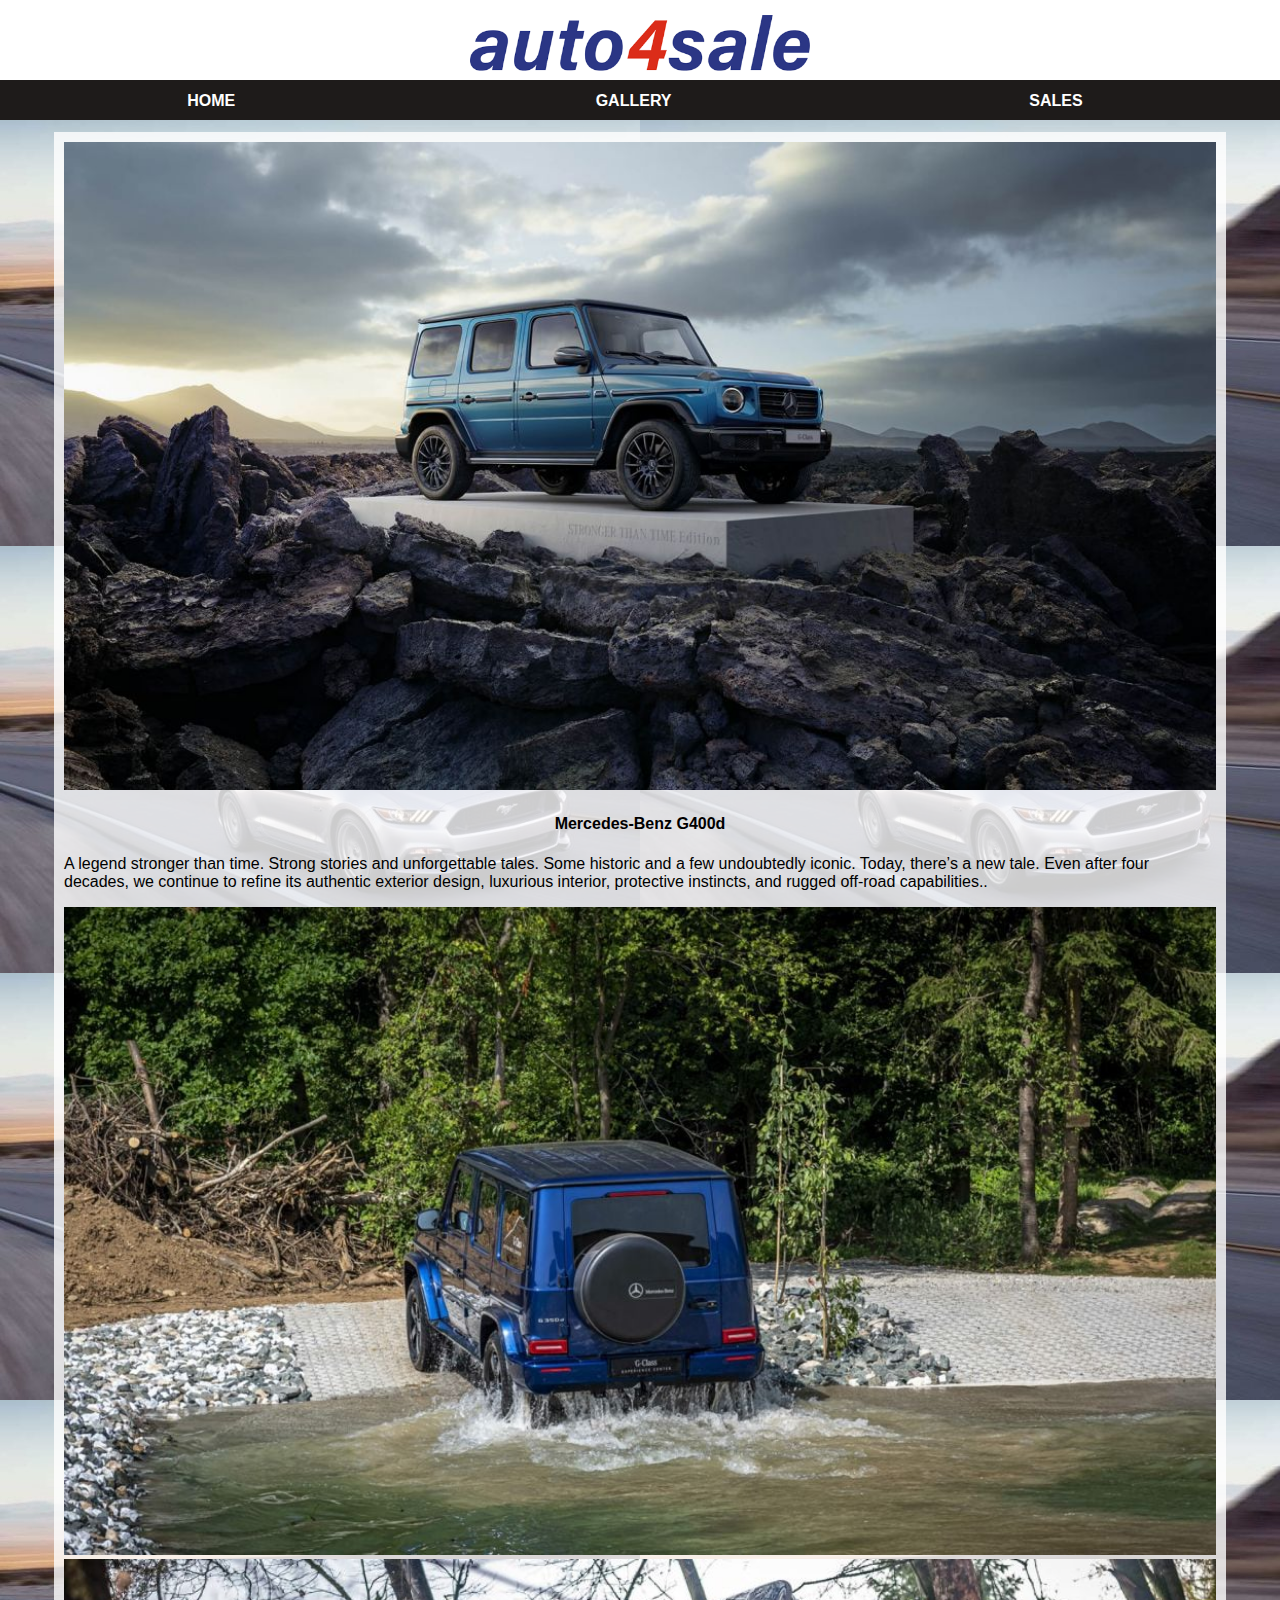
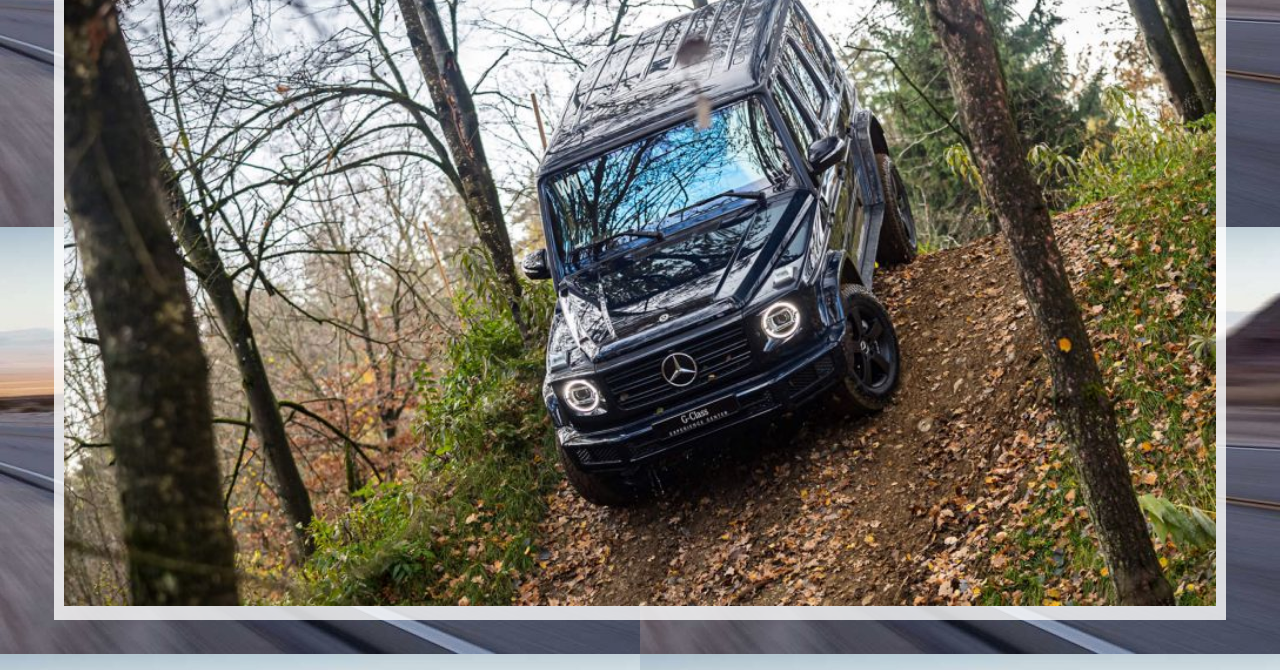
<file: mercedes.html>
<!DOCTYPE html>
<html>
    <head>
        <title>AUTO4SALE </title>
        <link rel="stylesheet" href="style-sales.css">
    </head>
    <body>
        <div id="header">
            <img src="images/img02.png"/>
        </div>
        <div id="tabs-top">
            <a href="index.html">HOME</a>
            <a href="gallery.html">GALLERY</a>
            <a href="sales.html">SALES</a>
        </div>
        <div id="main">
            <div id="content">
                <div id="info-box-full">
                  <img src="images/img015.jpeg"/>
                    <h4>Mercedes-Benz G400d</h4>

                    <p>A legend stronger than time. Strong stories and unforgettable tales. Some historic and a few undoubtedly iconic. 
                        Today, there’s a new tale. Even after four decades, we continue to refine its authentic exterior design, luxurious interior,
                         protective instincts, and rugged off-road capabilities..</p>

                         <img src="images/img016.jpeg"/>
                         <img src="images/img017.jpeg"/>
              </div>
           </div>
       </div>
    </body>
</html>
</file>
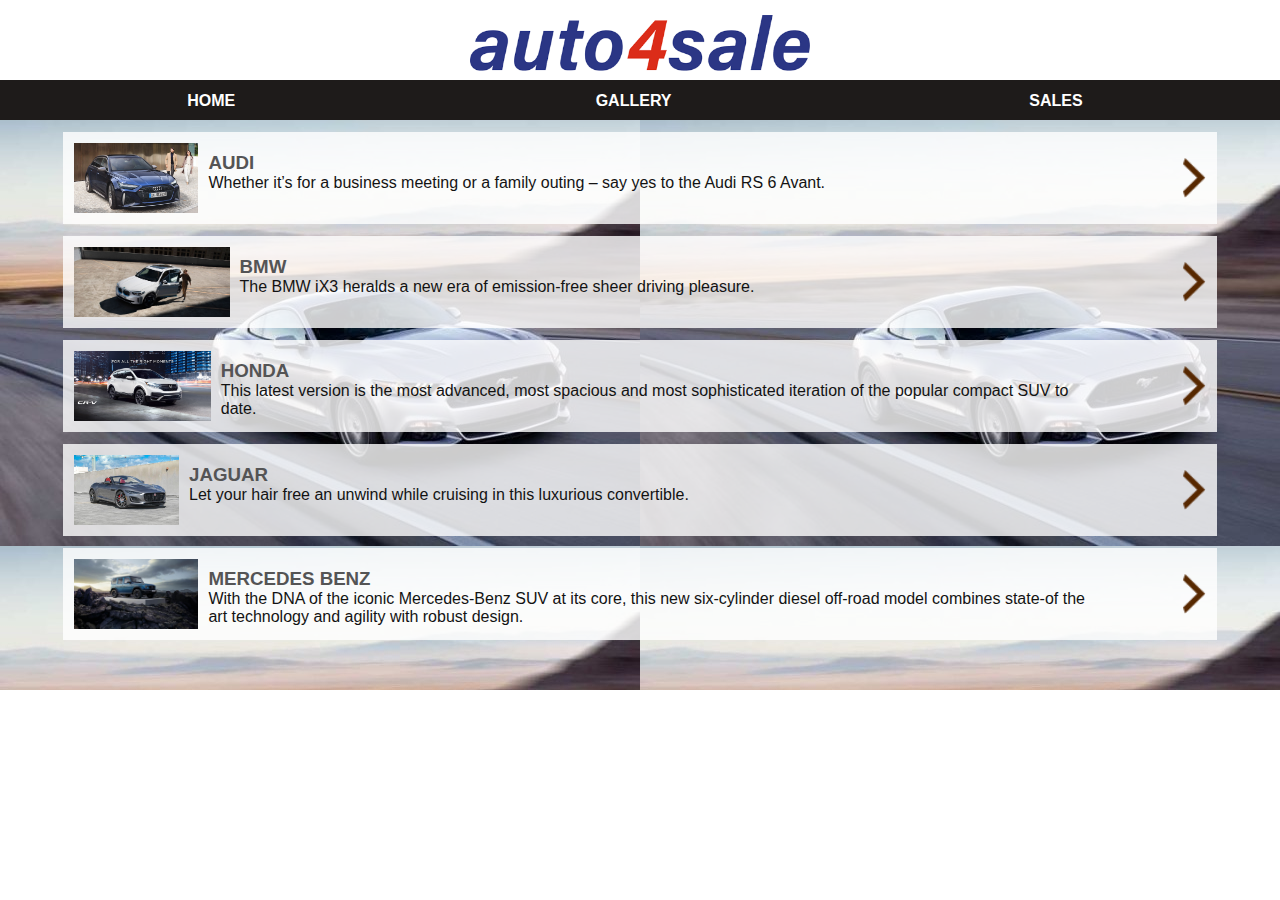
<file: sales.html>
<!DOCTYPE html>
<html>
    <head>
        <title>AUTO4SALE </title>
        <link rel="stylesheet" href="style-sales.css">
    </head>
    <body>
        <div id="header">
            <img src="images/img02.png"/>
        </div>
        <div id="tabs-top">
            <a href="index.html">HOME</a>
            <a href="gallery.html">GALLERY</a>
            <a href="sales.html">SALES</a>
        </div>
       <div id="main">
           <div id="content">
               <a class="info-box" href="audi.html">
                   <img class="right" src="images/next-arrow.png"/>
                   <img src="images/img03.webp"/>
                   <h3>AUDI</h3>
                   <p>Whether it’s for a business meeting or a family outing – say yes to the Audi RS 6 Avant.</p>
               </a>
               <a class="info-box" href="bmw.html">
                  <img class="right" src="images/next-arrow.png"/>
                  <img src="images/img06.jpg"/>
                  <h3>BMW</h3>
                  <p>The BMW iX3 heralds a new era of emission-free sheer driving pleasure. </p>
              </a>
              <a class="info-box" href="honda.html">
                  <img class="right" src="images/next-arrow.png"/>
                  <img src="images/img09.webp"/>
                  <h3>HONDA</h3>
                  <p>This latest version is the most advanced, most spacious and most sophisticated iteration of the popular compact SUV to date.</p>
              </a>
               <a class="info-box" href="jaguar.html">
                  <img class="right" src="images/next-arrow.png"/>
                  <img src="images/img012.jpg"/>
                  <h3>JAGUAR</h3>
                  <p>Let your hair free an unwind while cruising in this luxurious convertible.</p>
              </a>
              <a class="info-box" href="mercedes.html">
                  <img class="right" src="images/next-arrow.png"/>
                  <img src="images/img015.jpeg"/>
                  <h3>MERCEDES BENZ</h3>
                  <p>With the DNA of the iconic Mercedes-Benz SUV at its core, this new six-cylinder diesel off-road model combines state-of the art technology and agility with robust design.</p>
              </a>
          </div>
      </div>
    </body>
</html>
</file>
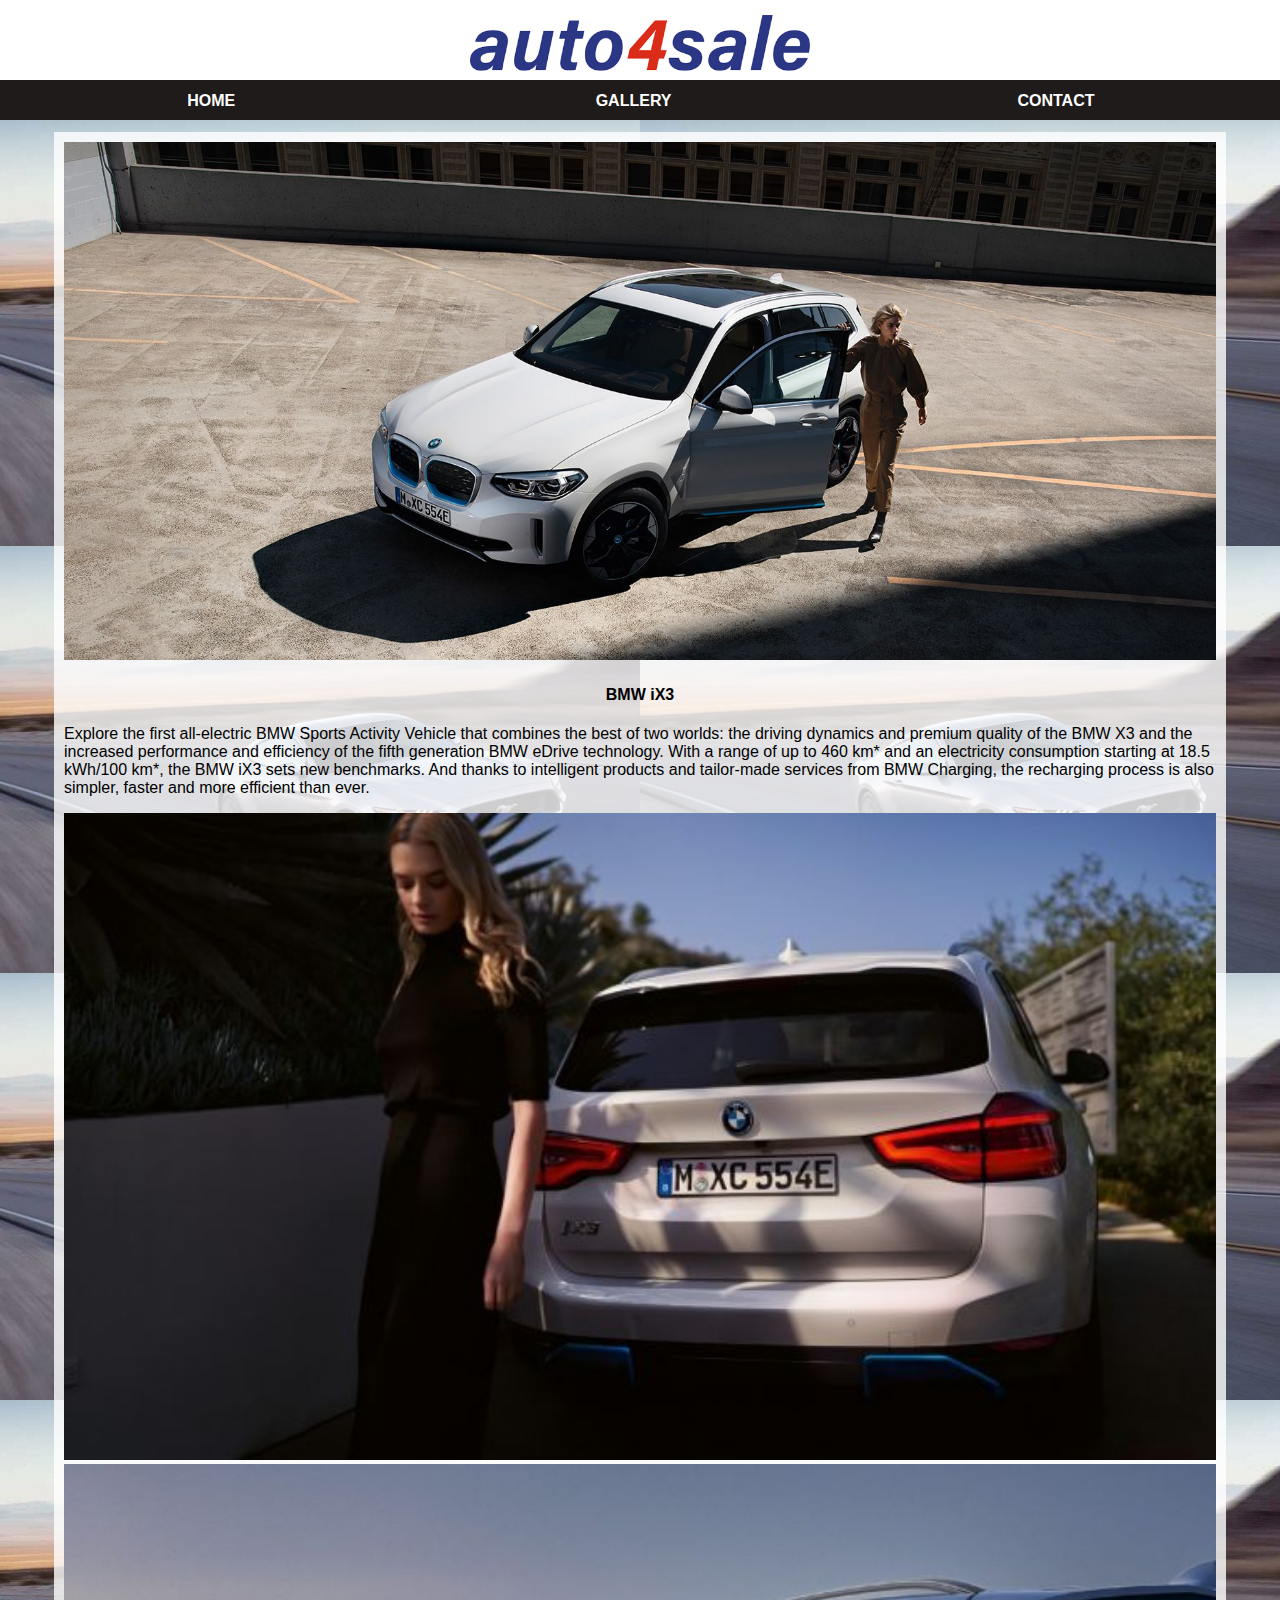
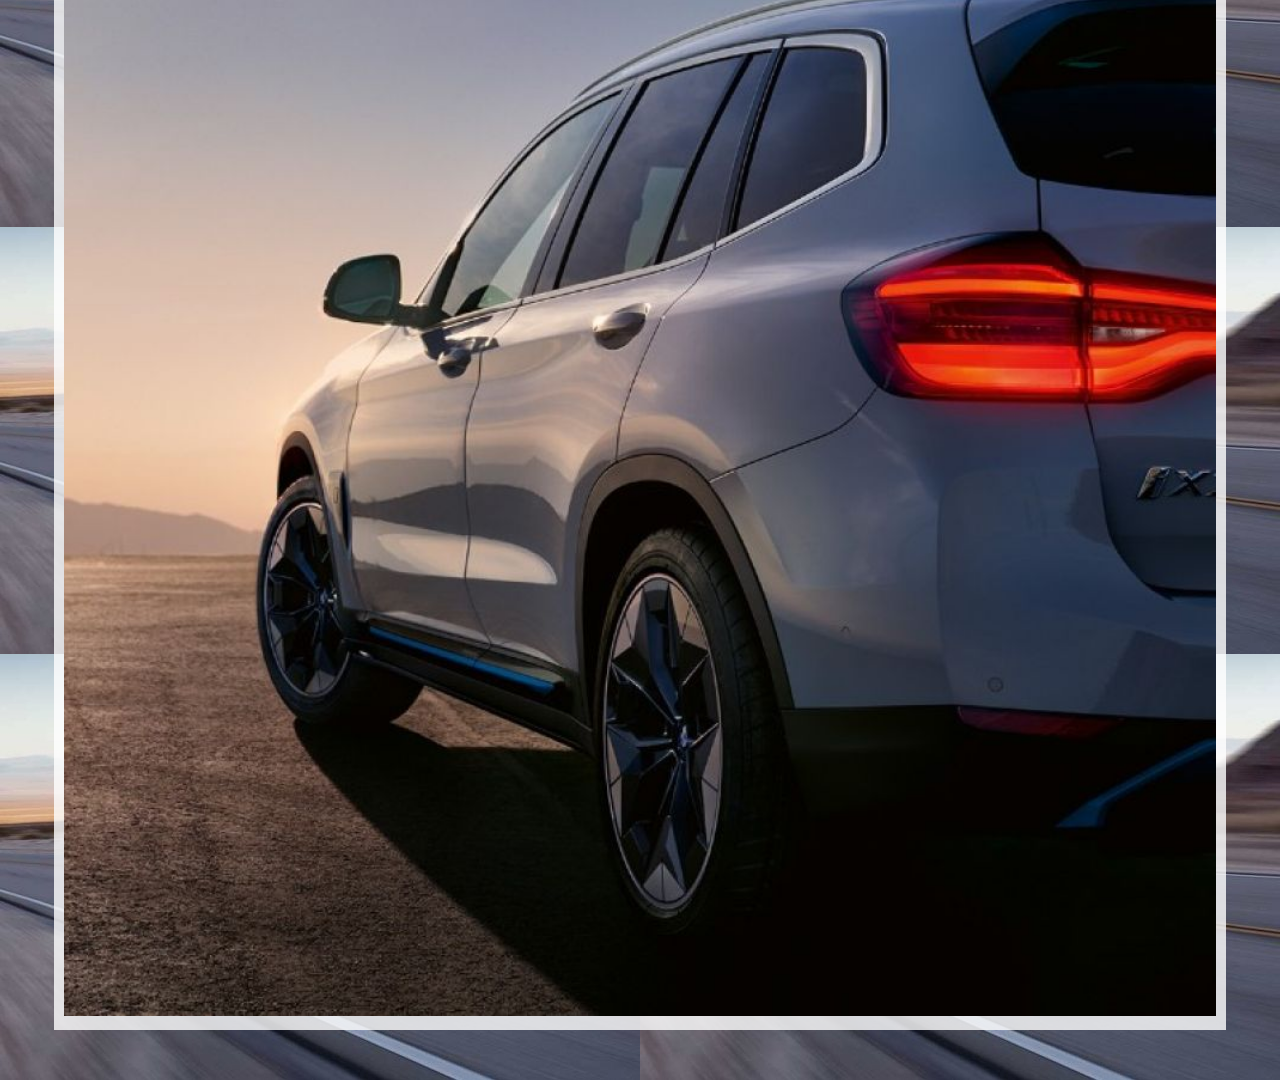
<file: volkswagen.html>
<!DOCTYPE html>
<html>
    <head>
        <link rel="stylesheet" href="style-sales.css">
    </head>
    <body>
        <div id="header">
            <img src="images/img02.png"/>
        </div>
        <div id="tabs-top">
            <a href="index.html">HOME</a>
            <a href="gallery.html">GALLERY</a>
            <a href="contact.html">CONTACT</a>
        </div>
        <div id="main">
            <div id="content">
                <div id="info-box-full">
                  <img src="images/img06.jpg"/>
                    <h4>BMW iX3</h4>
                    <p>Explore the first all-electric BMW Sports Activity Vehicle that combines the best of two worlds: the driving dynamics and premium quality of the BMW X3 and the increased performance and efficiency of the fifth generation BMW eDrive technology.
                         With a range of up to 460 km* and an electricity consumption starting at 18.5 kWh/100 km*, the BMW iX3 sets new benchmarks. And thanks to intelligent products and tailor-made services from BMW Charging, the recharging process is also simpler, 
                         faster and more efficient than ever.</p>

                         <img src="images/img07.jpg"/>
                         <img src="images/img08.jpg"/>
              </div>
           </div>
       </div>
    </body>
</html>
</file>
<file: style.css>
/********************************************************************************/
/*                           UNIVERSAL STYLES                                   */
/********************************************************************************/
body{
    margin: 0;
    padding: 0;
    background-color: #ffffff;
    font-family: 'Raleway', sans-serif;
    font-size: 16px;
    font-weight: 400;
    color: #363636;
}

p{
    line-height: 190%;
}
a{
    text-decoration: none;
    color: teal;
}

/********************************************************************************/
/*                           MENU                                               */
/********************************************************************************/

#menu{
    background-color: #330F6D ;
    height: 100px;
}
#menu ul{
    margin: 0;
    padding: 0;
    list-style-type: none;
    text-align: center;
}
#menu li{
    display: inline-block;
}

#menu a{
    letter-spacing: 1px;
    text-decoration: none;
    text-align: center;
    text-transform: uppercase;
    font-size: 16px;
    line-height: 100px;
    color: #ffffff;

    padding: 0 40px;
    border: none;
    display: block;
}

#menu a:hover{
    background-color: #330F6D ;
}

/********************************************************************************/
/*                          HEADER                                              */
/********************************************************************************/

#header{
    padding: 60px 0px 40px 0px;
    background-color: #333333;
    text-align: center;
}

#header h1{
    letter-spacing: 0.1em;
    font-size: 44px;
    color: #ffffff;
}

#header p{
    letter-spacing: 0.1em;
    color: #ffffff;
}

/********************************************************************************/
/*                          HEADER                                              */
/********************************************************************************/

#banner{
    height: 300px;
}
#banner img{
    width: 100%;
    height: 300px;
}

/********************************************************************************/
/*                          PAGE                                                */
/********************************************************************************/

#page{
    min-height: 12px;
    padding: 20px;
}

#page h2{
    margin-bottom: 12px;
    text-transform: uppercase;
    font-weight: 400;
    font-size: 18px;
    color: #330F6D ;
}

/*CONTENT*/

#content{
    float: left;
    width: 70%;
}

/*SIDEBAR*/

#sidebar{
    float: right;
    width: 25%;
}

/* LISTS */

ul.styled{
    margin: 0;
    padding: 0;
    list-style-type: none;
}

ul.styled li{
    border-top: solid 1px #e5e5e5;
    padding: 14px 0px;
}

/********************************************************************************/
/*                        FOOTER                                                */
/********************************************************************************/

#footer{
    width: 100%;
    height:340px;
    background-color: #1e1b1a;
    padding-top: 25px;
    padding-left: 25px;
    clear: both;
}

#footer h2{
    font-size: 18px;
    font-weight: 400;
    text-transform: uppercase;
    color: #ffffff;
}

#footer p{
   color: #adadad; 
}

#footer a{
    color: #adadad;
}

#box1{
    float: left;
    width: 30%;
    padding-right: 30px;
}

#box2{
    float: left;
    width: 30%;
    padding-right: 30px;
}

#box3{
    float: right;
    width: 30%;
    padding-left: 30px;
}

/********************************************************************************/
/*                      COPYRIGHT                                               */
/********************************************************************************/

#copyright{
    width: 100%;
    height: 130px;
    text-align: center;
    background-color: #330F6D ;
    padding-top: 55px;
    clear: both;
}

#copyright p{
    font-size: 12px;
    letter-spacing: 0.1em;
    text-transform: uppercase;
    color: #ffffff;
}

/********************************************************************************/
/*                      COPYRIGHT                                               */
/********************************************************************************/

#gallery img{
    width:120px;
    margin: 12px;
    -moz-transition: -moz-transform 0.5s ease-in;
	-webkit-transition: -webkit-transform 0.5s ease-in;
    -o-transition: -o-transform 0.5s ease-in;
}

#gallery img:hover{
    -moz-transform: scale(3);
	-webkit-transform: scale(3);
	-o-transform: scale(3);
}
</file>
<file: style-sales.css>
body{
    padding: 0;
    margin: 0;
    font-family: Arial, Helvetica, sans-serif;
}

/*============ HEADER ============*/

#header{
    position: fixed;
    top: 0px;
    left: 0px;
    z-index: 500;
    width: 100%;
    height: 80px;
    background-color: #ffffff;
}

#header img{
    display: block;
    margin: auto;
    height: 70%;
    padding-top: 15px;
}

/*============ TOP-TABS ============*/

#tabs-top{
    position: fixed;
    top: 80px;
    left: 0px;
    z-index: 500;
    width: 100%;
    height: 40px;
    background-color: #1e1b1a;
}

#tabs-top a{
    float: left;
    display: block;
    width: 33%;
    height: 35px;
    font-weight: 700;
    color: white;
    text-align: center;
    text-decoration: none;
    padding-top: 12px;
}

/*============ MAIN-HOME ============*/

#main-home{
    margin-top: 120px;
}

/*============ MAIN ============*/

#main{
    margin-top: 119px;
    background: url(images/img01.jpeg);
    background-repeat: repeat;
}

#content{
    padding-top: 1px;
    padding-bottom: 50px;
}

/*============ INFO BOX ============*/

a.info-box{
    text-decoration: none;
    background: rgba(255,255,255, .8);
    width: 90%;
    height: 90px;
    display: block;
    margin: auto;
    margin-top: 12px;
    padding: 1px;
}

.info-box img{
    height: 70px;
    margin: 10px;
    float: left;
}

.info-box h3{
    padding: 0;
    margin-bottom: 0;
    width: 90%;
    color: #545455 ;
}

.info-box p{
    margin: 0;
    padding: 0;
    width: 90%;
    color: #131313;
}

.info-box img.right{
    float: right;
    margin-top: 25px;
    height: 40px;
}

/*============ INFO BOX FULL ============*/

#info-box-full{
    background-color: rgba(255,255,255, .8);
    width: 90%;
    display: block;
    margin: auto;
    margin-top: 12px;
    padding: 10px;
}

#info-box-full img{
    width: 100%;
}

#info-box-full h4{
    text-align: center;
}
</file>
